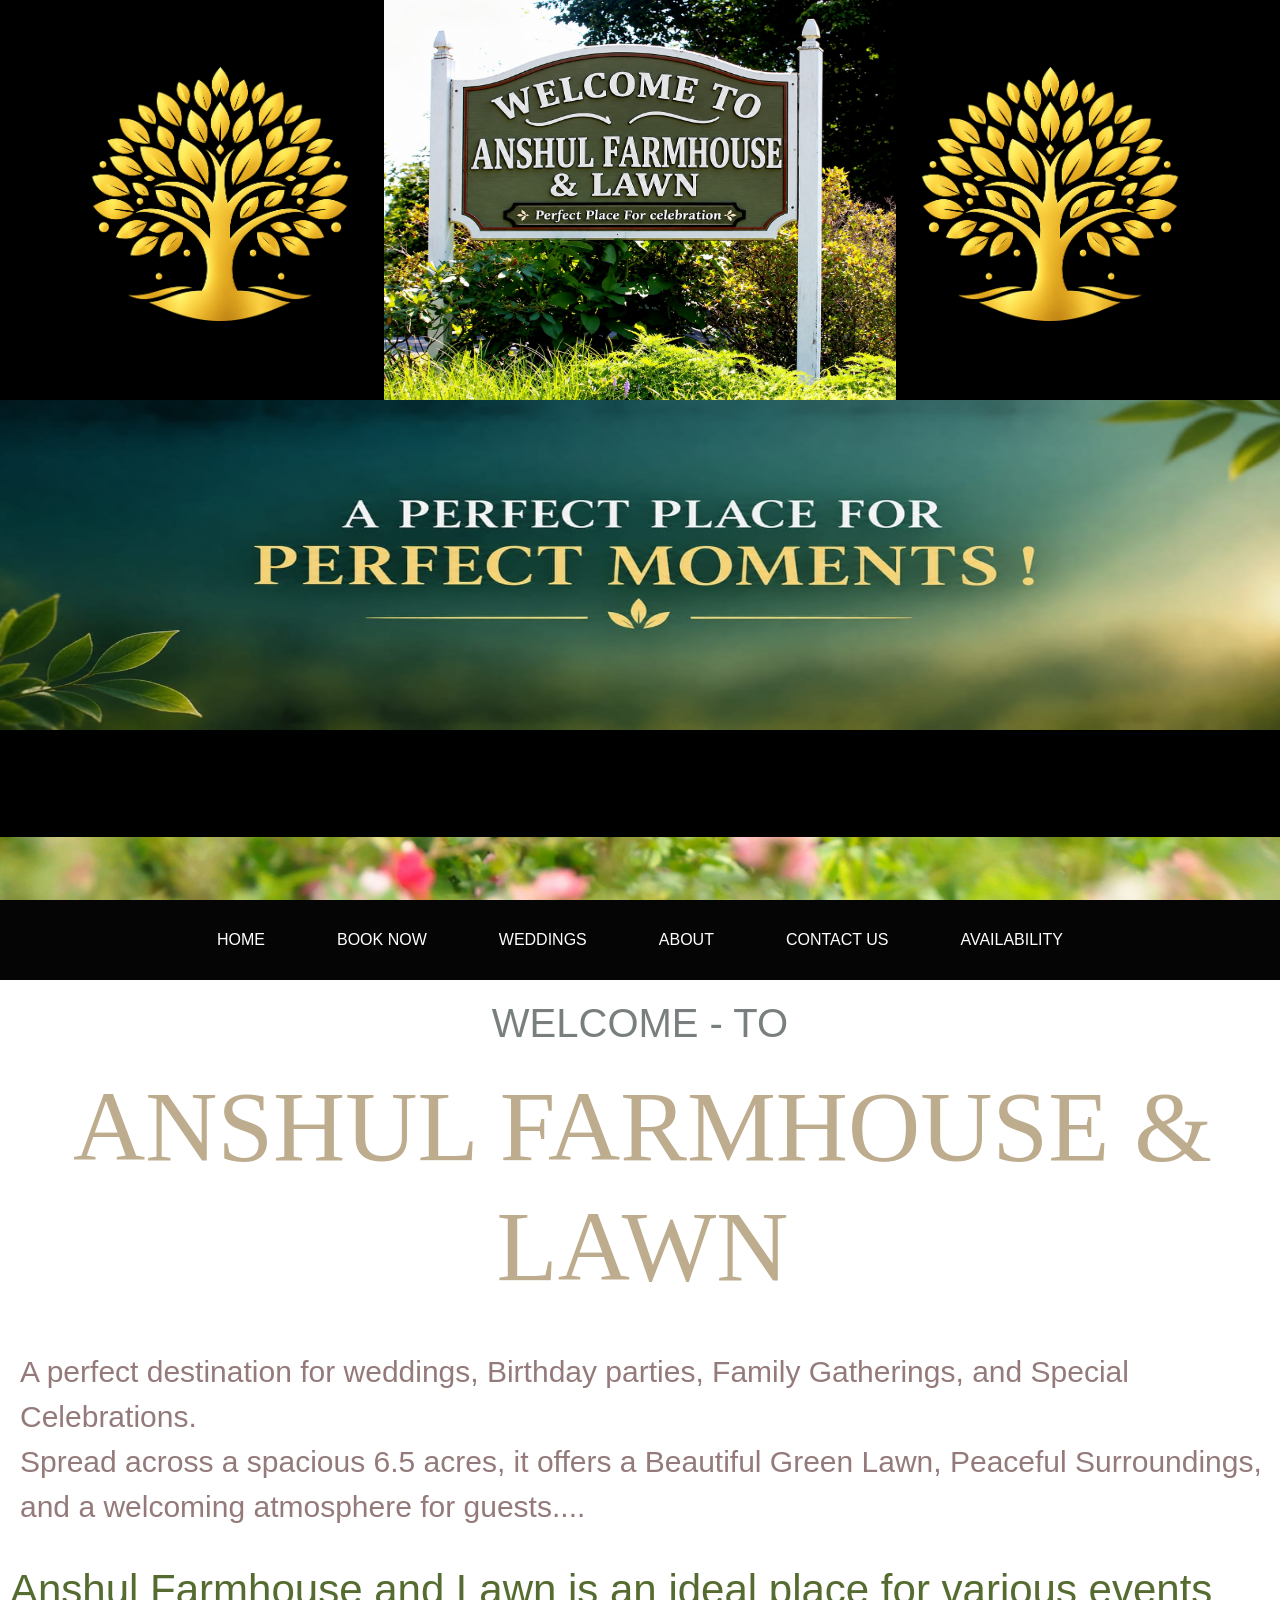
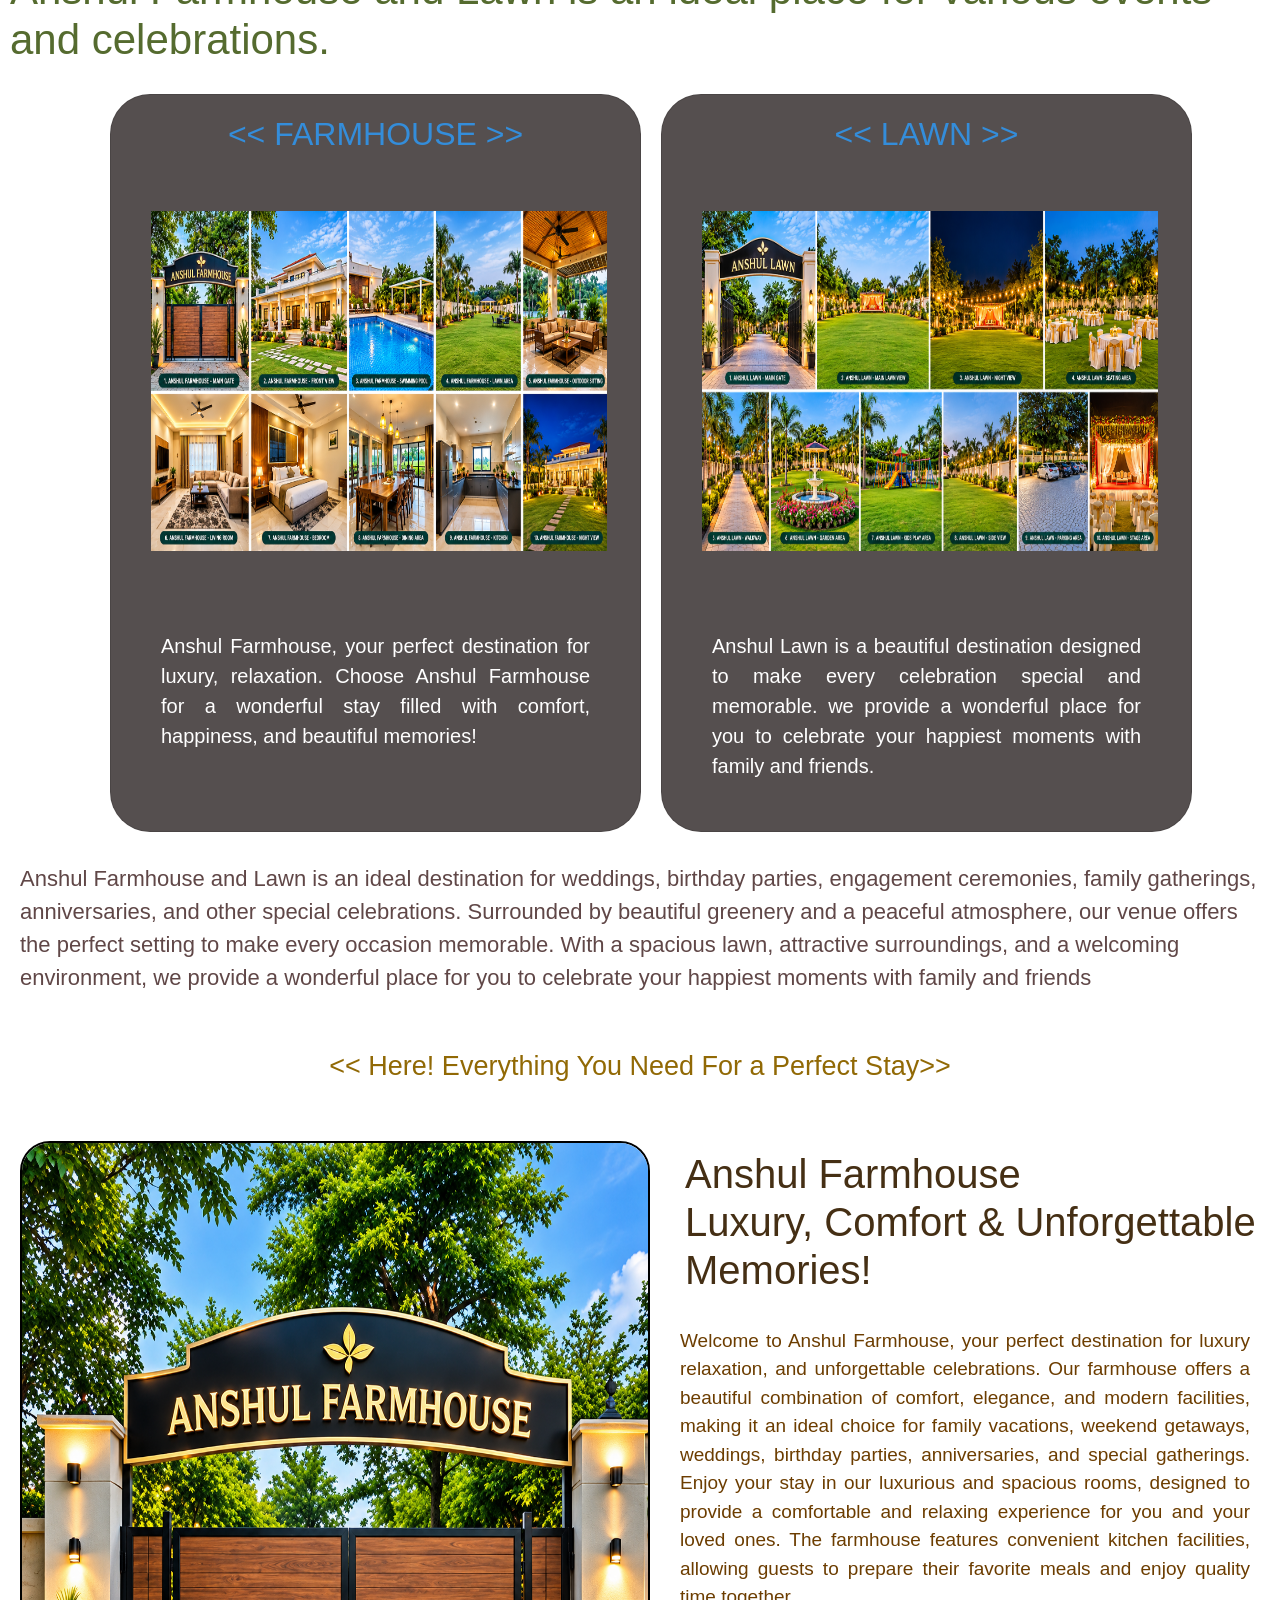
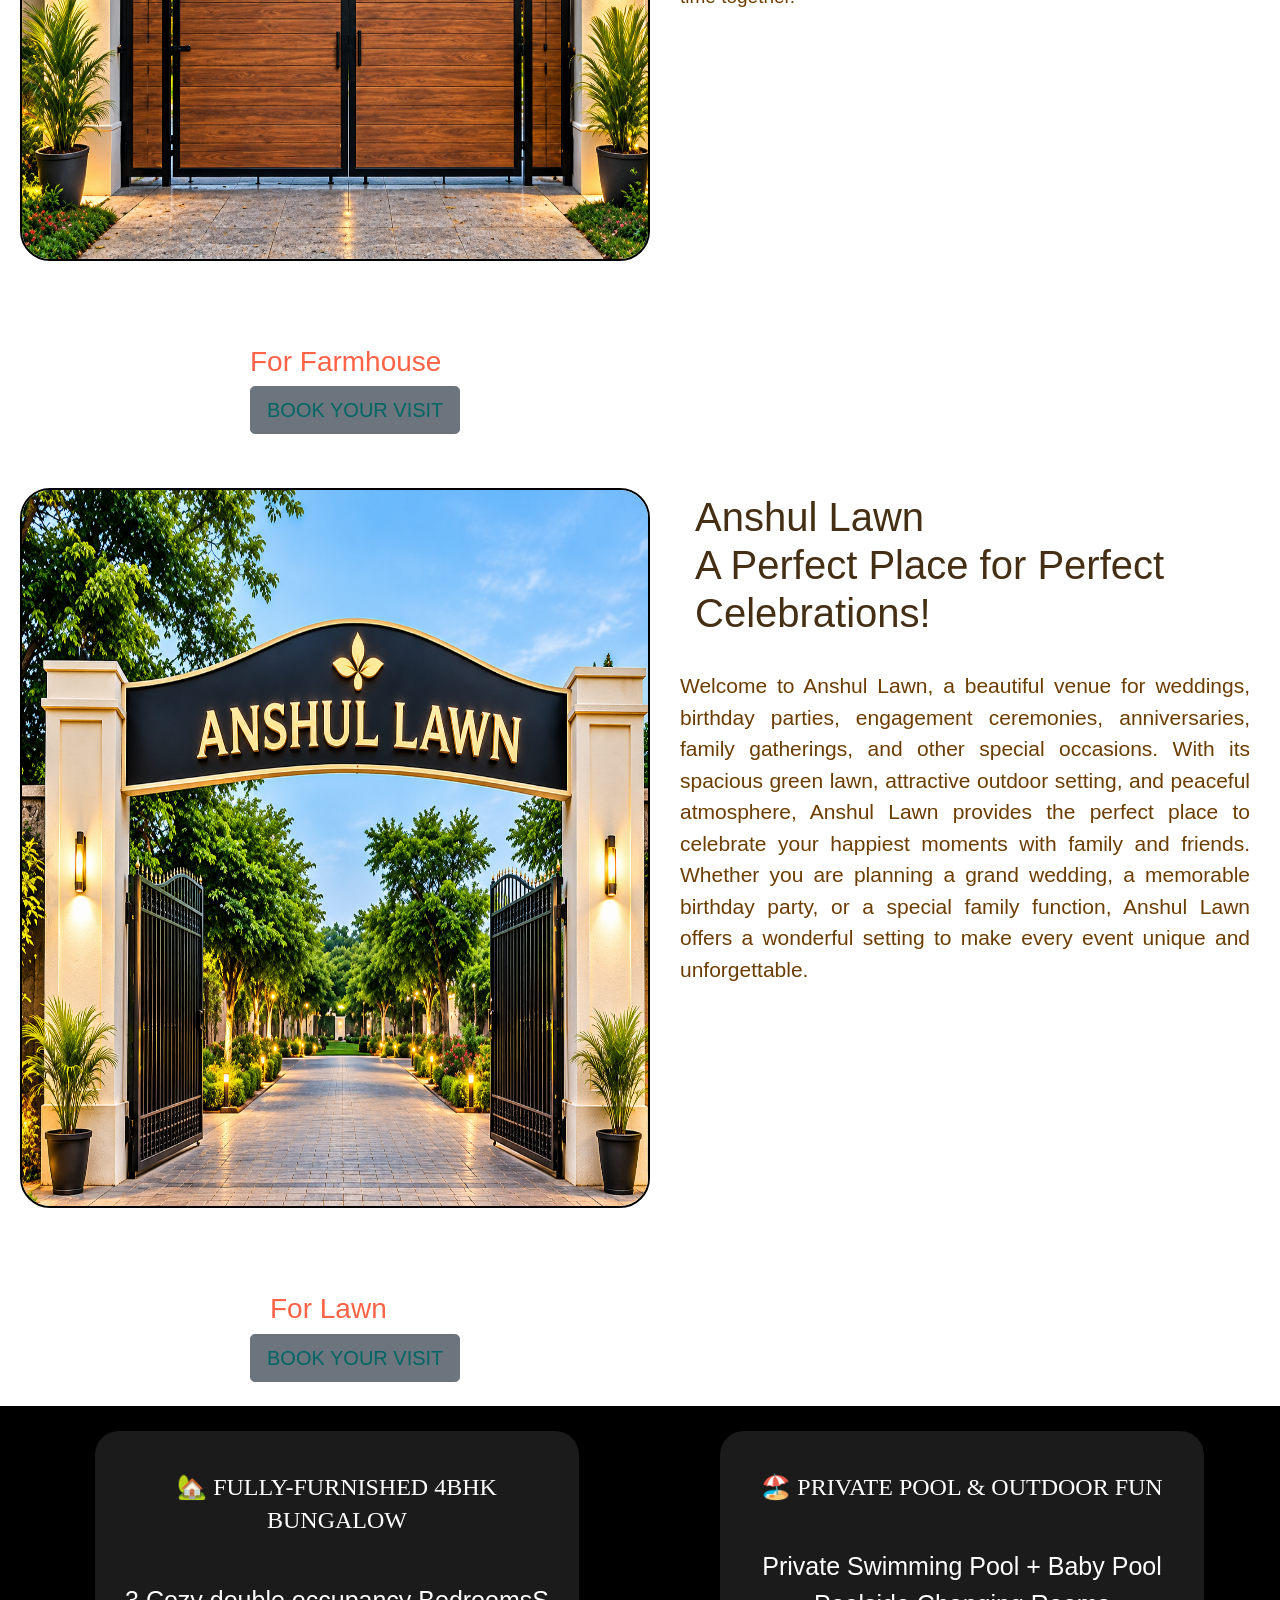
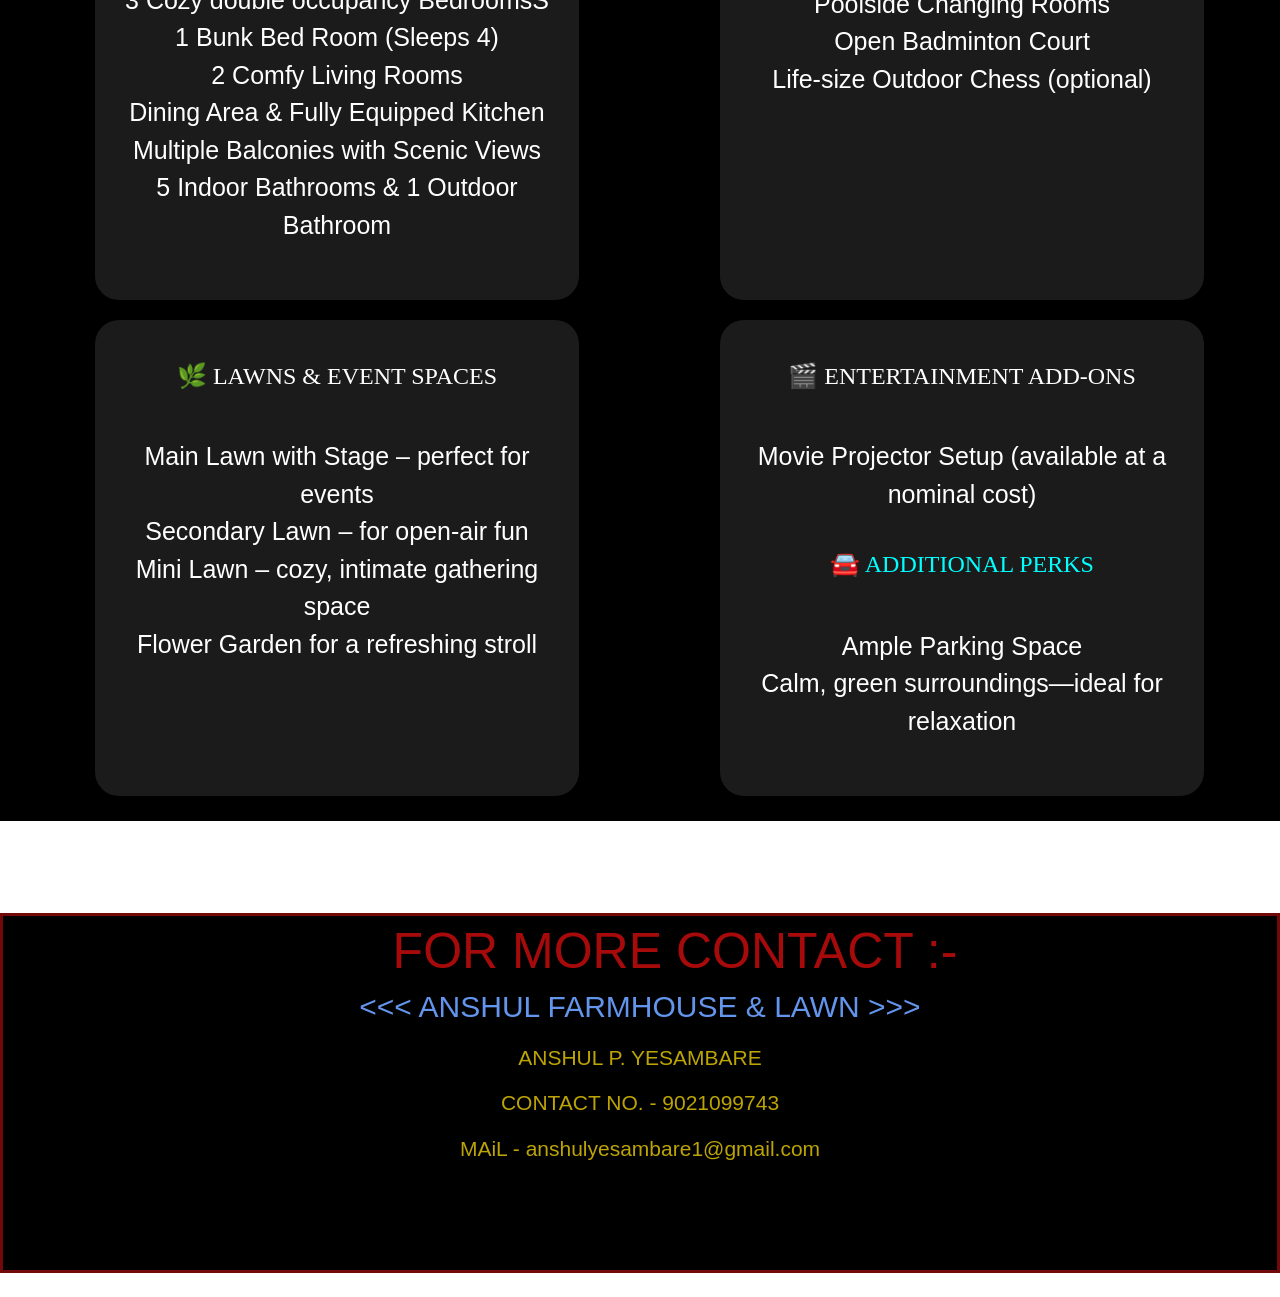
<file: index.html>
<!DOCTYPE html>
<html lang="en">
    <head>
        <link rel="stylesheet" href="https://cdn.jsdelivr.net/npm/bootstrap@4.5.3/dist/css/bootstrap.min.css" integrity="sha384-TX8t27EcRE3e/ihU7zmQxVncDAy5uIKz4rEkgIXeMed4M0jlfIDPvg6uqKI2xXr2" crossorigin="anonymous">
            <link rel="stylesheet" href="style.css">
                <meta charset="UTF-8">
            <meta name="viewport" content="width=device-width, initial-scale=1.0">
        <title>Anshul FarmHouse & Lawn</title>
    </head>
<body>
    <div class="d1">
        <img class="anim-im-tr" src="/assets/anim image/anima-img.png">
        <img class="anim-im-tr1" src="/assets/anim image/anima-img.png">
        <div class="logo">
            <img class="im1" src="/assets/main logo/logo.png"  alt="logo">
                <img class="head-im" src="/assets/1/heading.jpeg">
        </div>     
    </div>
        <div class="a-box a-box-box1">
            <div class="side-im"><img class="gate-img" src="/assets/main logo/gate farm-lawn1.png">
            </div>
                <div class="ancor">
                    <nav>
                        <ul>
                            <li>
                                <a class="nav-link active" id="v-pills-home-tab" data-toggle="pill" href="index.html" role="tab" aria-controls="v-pills-home" aria-selected="true">HOME</a>
                            </li>
                                <li>
                                    <a class="nav-link" id="v-pills-book-now-tab" data-toggle="pill" href="book-now.html" role="tab" aria-controls="v-pills-book-now" aria-selected="false" target="_blank">BOOK NOW</a>
                                </li>
                                    <li>
                                        <a class="nav-link" id="v-pills-weddings-tab" data-toggle="pill" href="weds.html" role="tab" aria-controls="v-pills-weddings" aria-selected="false" target="_blank">WEDDINGS</a>
                                    </li>
                                        <li>
                                            <a class="nav-link" id="v-pills-profile-tab" data-toggle="pill" href="about.html" role="tab" aria-controls="v-pills-about" aria-selected="false" target="_blank">ABOUT</a>
                                        </li> 
                                    <li>
                                        <a class="nav-link" id="v-pills-profile-tab" data-toggle="pill" href="contact.html" role="tab" aria-controls="v-pills-contact" aria-selected="false" target="_blank">CONTACT US</a>
                                    </li>
                                        <li>
                                            <a class="nav-link" id="v-pills-availability-tab" data-toggle="pill" href="availability.html" role="tab" aria-controls="v-pills-availability" aria-selected="false" target="_blank">AVAILABILITY</a>
                                        </li>
                        </ul>
                    </nav>
                </div>
        </div>
    <br>
        <div class="my-divp">
            <h2 class="wel-h2">WELCOME - TO </h2>
                <h4 class="ans-h4"> ANSHUL FARMHOUSE & LAWN</h4>
                    <br>      
                        <p class="disc-para">
                            A perfect destination for weddings,
                                Birthday parties, Family Gatherings, and Special Celebrations.
                                    <br>Spread across a spacious 6.5 acres, it offers a Beautiful Green Lawn, Peaceful Surroundings,
                                and a welcoming atmosphere for guests.... <p>
                            <h6 class="card-bf-head">Anshul Farmhouse and Lawn is an ideal place for various events and celebrations.</h6>
                        <div class="card-main-div">
                            <div class="card card-frm">
                                <h2 class="card-im-haed-1"><< FARMHOUSE >></h2>
                                <img src="/assets/allclg/farmhouse-all.png" class="card-img-top card-allclg">
                                    <div class="card-body">
                                        <p class="card-text card-text-1">Anshul Farmhouse, your perfect destination for luxury, relaxation. Choose Anshul Farmhouse for a wonderful stay filled with comfort, happiness, and beautiful memories!</p>
                                    </div>
                            </div>
                        <h4 class="card-2nd-head">Anshul Farmhouse & Lawn spans 6.5 acres, offering luxurious rooms, lush greenery, and a perfect setting for memorable celebrations and gatherings.</h4>
                                <div class="card card-frm">
                                    <h2 class="card-im-haed-1"><< LAWN >></h2>
                                    <img src="/assets/allclg/lawn-all.png" class="card-img-top card-allclg">
                                        <div class="card-body">
                                            <p class="card-text card-text-1">Anshul Lawn is a beautiful destination designed to make every celebration special and memorable. we provide a wonderful place for you to celebrate your happiest moments with family and friends.</p>
                                        </div>
                        </div>
                                </div>
                                    <div class="disc-forbig">
                                        <p>Anshul Farmhouse and Lawn is an ideal destination for weddings, 
                                            birthday parties, engagement ceremonies, family gatherings, anniversaries, and other special celebrations. Surrounded by 
                                                beautiful greenery and a peaceful atmosphere, our venue offers the perfect setting to make every occasion memorable.
                                            With a spacious lawn, attractive surroundings, and a welcoming environment,
                                        we provide a wonderful place for you to celebrate your happiest moments with family and friends</p>
                                    </div>
                        
        </div>
        <h3 class="nrml-headin"> << Here! Everything You Need For a Perfect Stay>> </h3>
            <div class="f-gate-im">                
                <div class="both-gate-im">
                    <img class="gate-farm-lawn" src="/assets/gate image/anshul_farmhouse_main_gate.png">
                        <div class="gate-farm-disc">
                            <br>
                                <h3 class="farm-im-disc">
                                    Anshul Farmhouse<br> Luxury, Comfort & Unforgettable Memories!    
                                </h3>
                            <p class="farm-im-disc1">Welcome to Anshul Farmhouse, your perfect destination for luxury relaxation, and unforgettable celebrations. 
                                Our farmhouse offers a beautiful combination of comfort, elegance, and modern facilities, making it an ideal choice for family vacations, weekend getaways, weddings, birthday parties, anniversaries, and special gatherings.
                                    Enjoy your stay in our luxurious and spacious rooms, designed to provide a comfortable and relaxing experience for you and your loved ones. The farmhouse features convenient kitchen facilities, 
                                        allowing guests to prepare their favorite meals and enjoy quality time together.
                                                
                            <p>
                        </div>
                </div>
            </div>
        <br>
    <h3 class="book-farm-headin">For Farmhouse<br></h3>
        <button type="button" class="btn btn-secondary btn-lg f-book-btn-1">BOOK YOUR VISIT</button>
            <br>
            <br>
                <div class="f-gate-im">
                    <div class="both-gate-im ">
                        <img class="gate-farm-lawn" src="/assets/gate image/anshul_lawn_main_gate.png">
                            <div class="gate-farm-disc">
                                <h3 class="para-head-fr-lawn">Anshul Lawn <br> A Perfect Place for Perfect Celebrations! </h3>
                                    <p class="para-for-lawn"> Welcome to Anshul Lawn, a beautiful venue for weddings,
                                        birthday parties, engagement ceremonies, anniversaries, family gatherings, and other special occasions. With its spacious green lawn,
                                            attractive outdoor setting, and peaceful atmosphere, Anshul Lawn provides the perfect place to celebrate your happiest moments with family and friends.
                                                Whether you are planning a grand wedding, a memorable birthday party, or a special family function, Anshul Lawn offers a wonderful setting to make every event unique and unforgettable.
                                            </p>
                            </div>
                    </div>
                </div>
</div>
    <br>
        <h3 class="book-lawn-headin">For Lawn<br></h3><button type="button" class="btn btn-secondary btn-lg f-book-btn-1">BOOK YOUR VISIT</button>
    <br>
<br>
<div class="my-main-card-div-d1">
    <section class="features-container">
        <div class="feature-card">
            <h2 class="card-ind-head">🏡 FULLY-FURNISHED 4BHK BUNGALOW</h2>
                <br>
                    <p class="discr-for-crd">
                    3 Cozy double occupancy BedroomsS<br>
                        1 Bunk Bed Room (Sleeps 4)<br>
                            2 Comfy Living Rooms<br>
                                Dining Area & Fully Equipped Kitchen<br>
                        Multiple Balconies with Scenic Views<br>
                    5 Indoor Bathrooms & 1 Outdoor Bathroom<br>
                
                </p>
    
        </div>
    <div class="feature-card">
        <h2 class="card-ind-head">🏖️ PRIVATE POOL &amp; OUTDOOR FUN</h2>
        <br>            
            <p class="discr-for-crd">
            Private Swimming Pool + Baby Pool<br>
               Poolside Changing Rooms<br>
                    Open Badminton Court<br>
            Life-size Outdoor Chess (optional)</br>
        </p>
    </div>
        <div class="feature-card">
            <h2 class="card-ind-head">🌿 LAWNS &amp; EVENT SPACES</h2>
            <br>
            <p class="discr-for-crd">
                    Main Lawn with Stage – perfect for events<br>
                        Secondary Lawn – for open-air fun<br>
                    Mini Lawn – cozy, intimate gathering space<br>
                Flower Garden for a refreshing stroll<br>
            </p>
        </div>
    <div class="feature-card">
        <h2 class="card-ind-head">🎬 ENTERTAINMENT ADD-ONS</h2>
            <br>
                <p class="discr-for-crd">
            Movie Projector Setup (available at a nominal cost)</p>
                
                        <h2 class="second-heading">🚘 ADDITIONAL PERKS</h2>
                        <br>
                        <p class="discr-for-crd">
                Ample Parking Space<br>
            Calm, green surroundings—ideal for relaxation<br>
        </p>
    </div>
</section>
</div>
<br>
    <br>
        <br>
            <div class="contact-pg1">
                <h3 class="con-head1">FOR MORE CONTACT :-</h3>
                    <h4 class="cont-f-name1"> <<< ANSHUL FARMHOUSE & LAWN >>> </h4>
                        <h4 class="con-info1">ANSHUL P. YESAMBARE</h4>
                    <h4 class="con-info1">CONTACT NO. - 9021099743</h4>
                <h4 class="con-info1"> MAiL - anshulyesambare1@gmail.com</h4>
            </div>
        <br>
    </body>
</html>
</file>
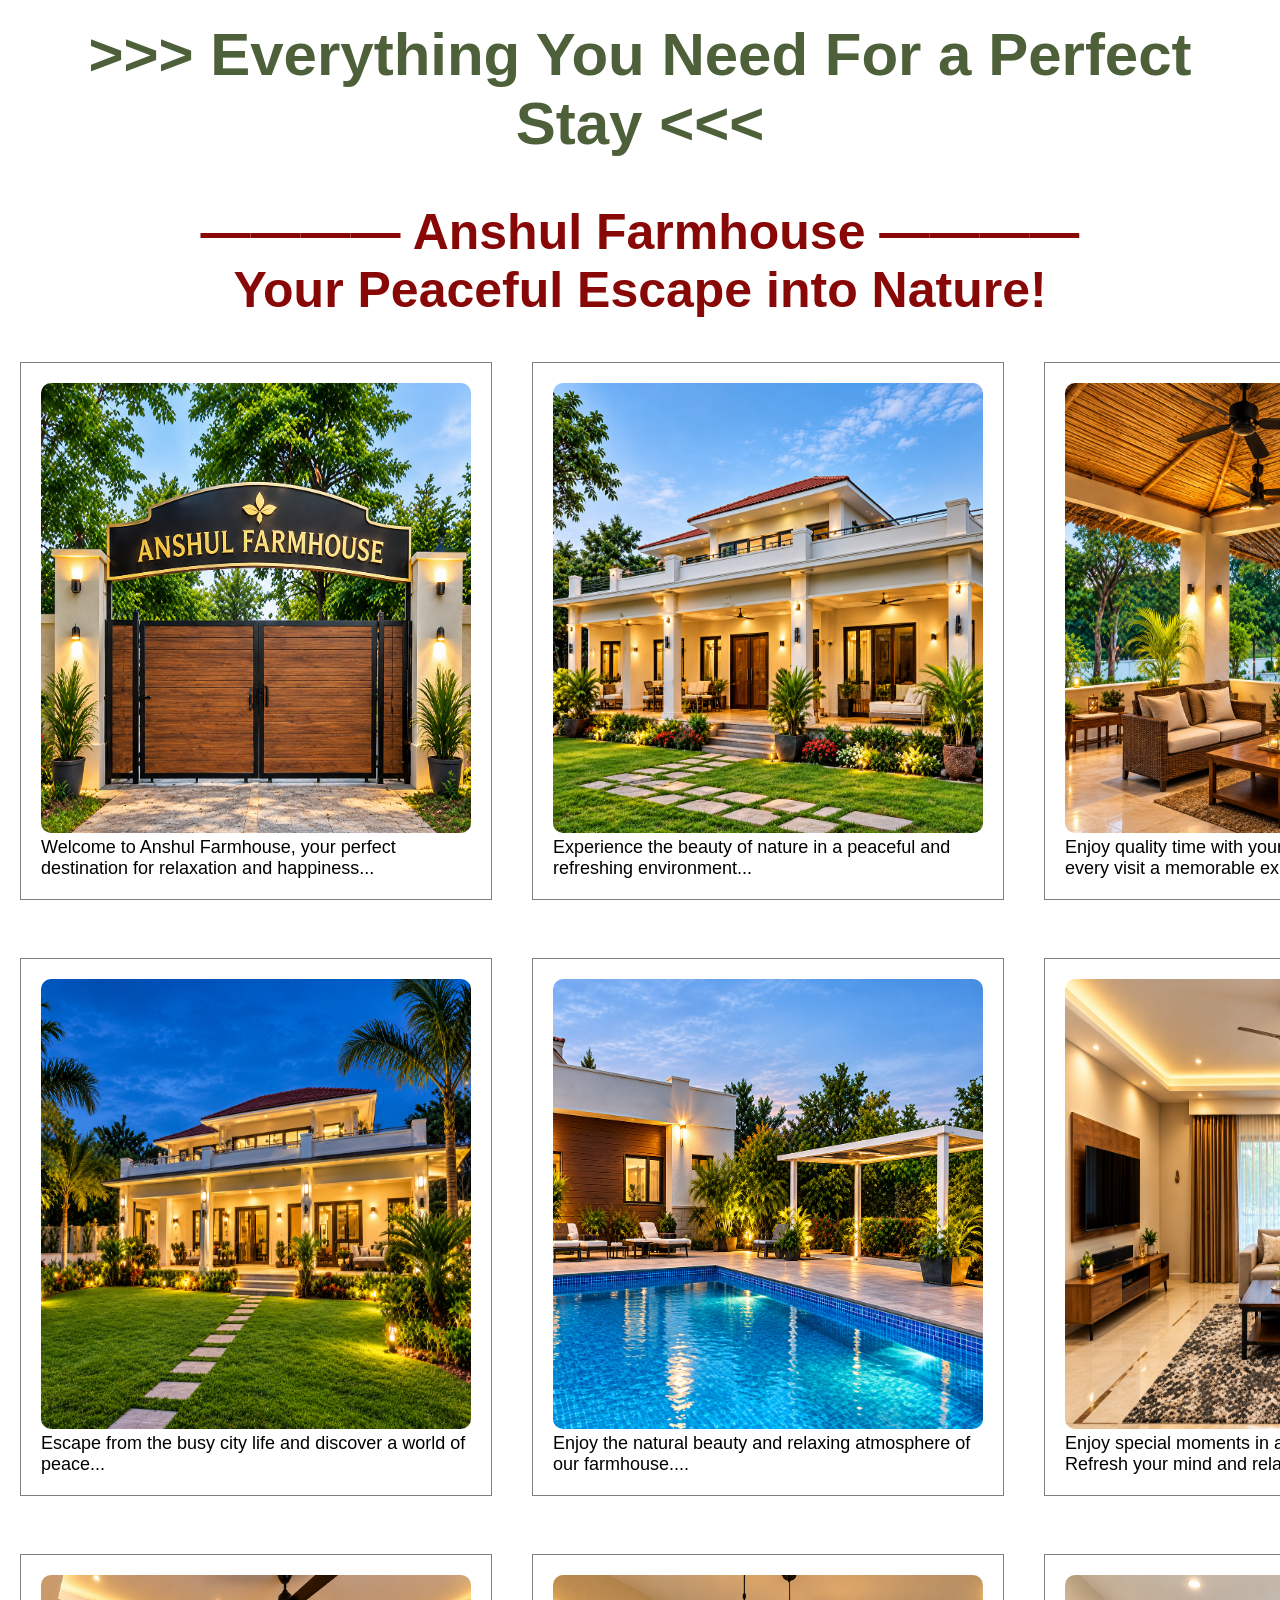
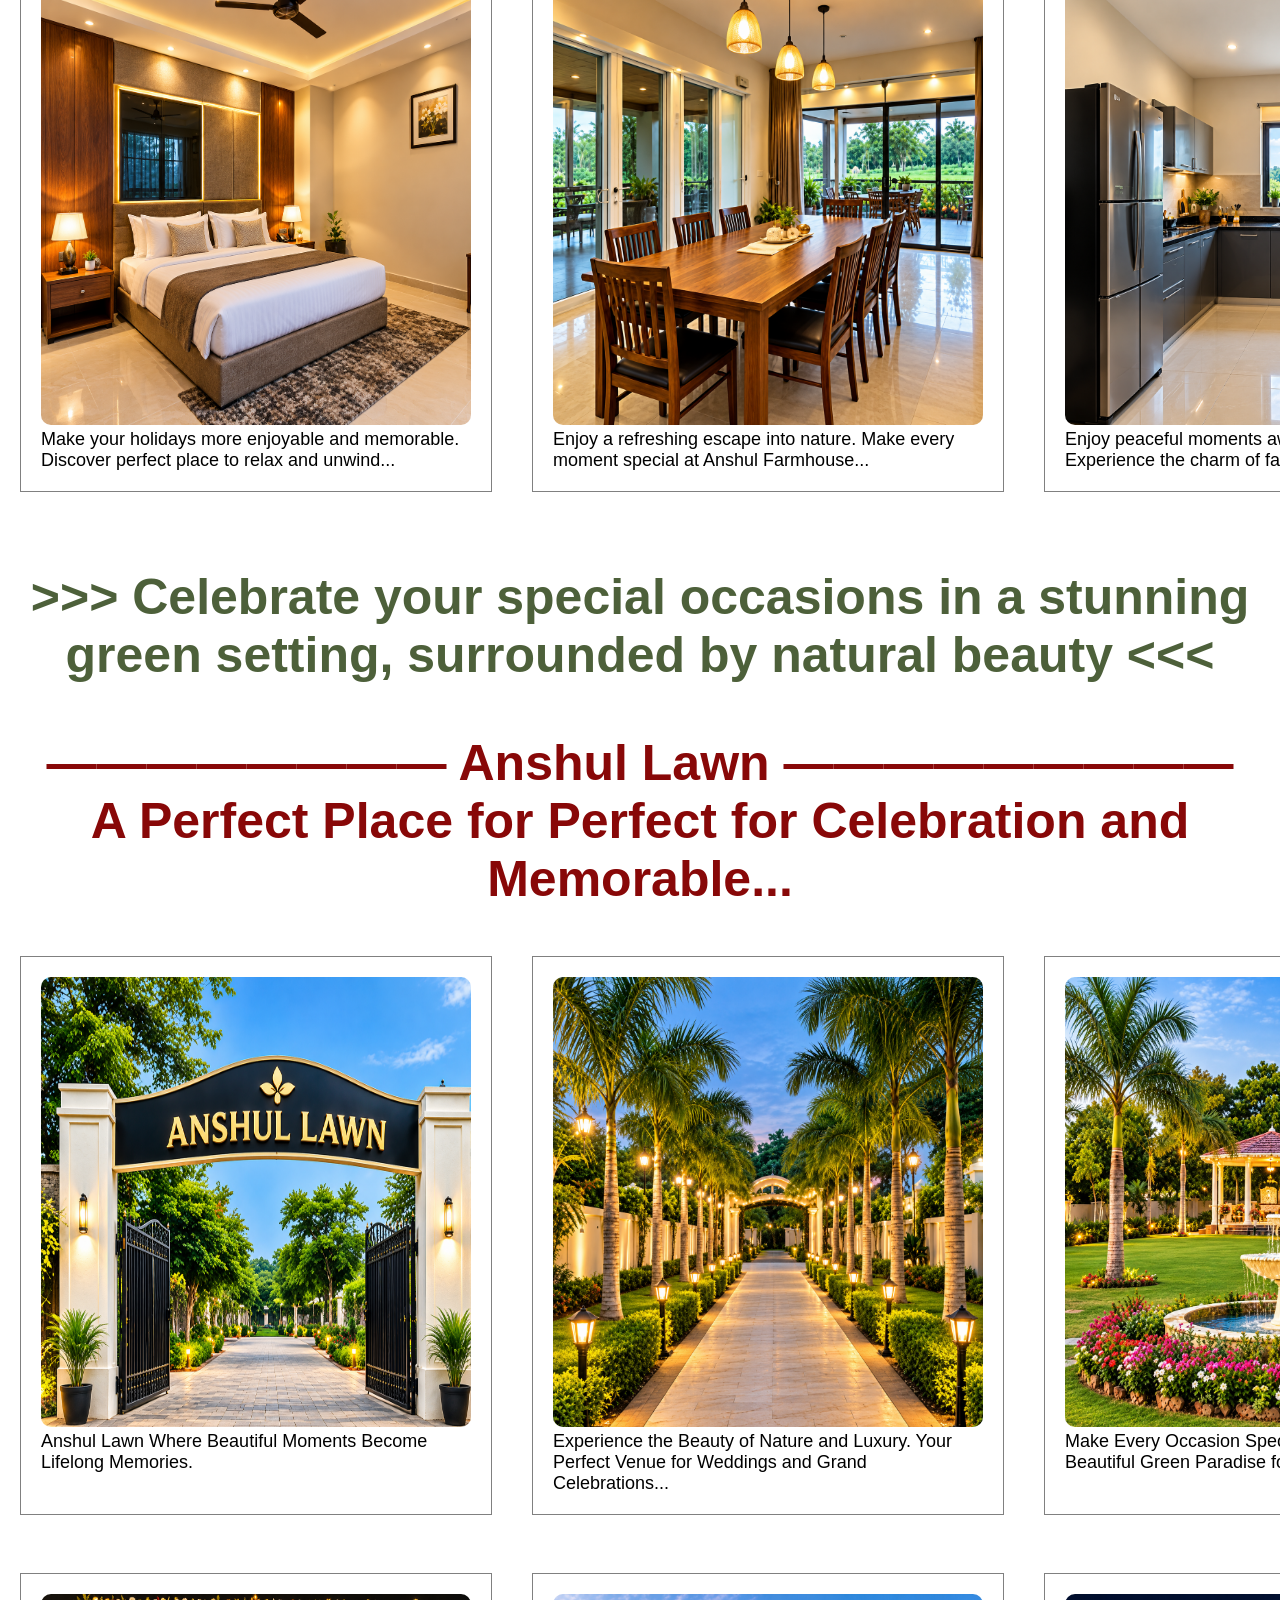
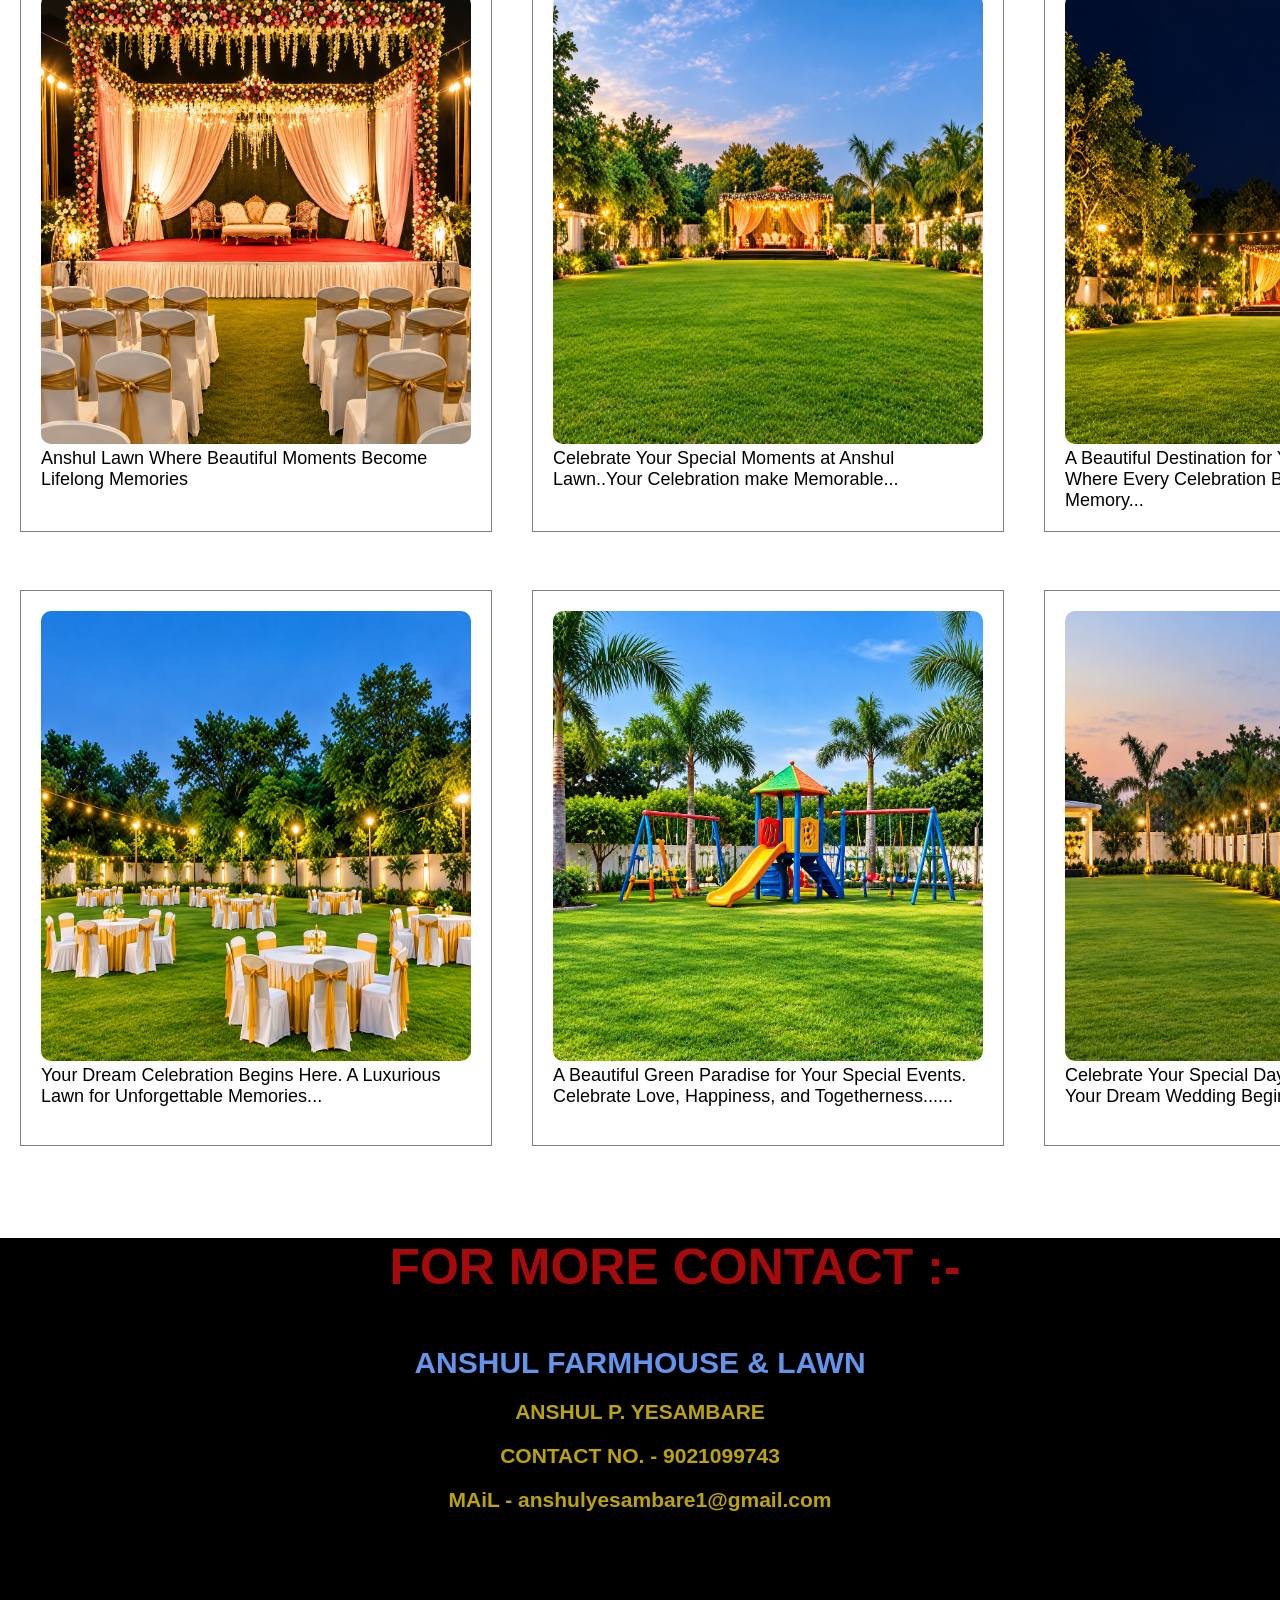
<file: about.html>
<!DOCTYPE html>
<html lang="en">
<head>
    <link rel="stylesheet" href="about.css">
    <meta charset="UTF-8">
    <meta name="viewport" content="width=device-width, initial-scale=1.0">
    <title>About information</title>
</head>
<body>
    <h1 class="abt-head">>>> Everything You Need For a Perfect Stay <<< </h1>
        <h2 class="abt-frm-head"><p> ———— Anshul Farmhouse ————</p> Your Peaceful Escape into Nature!</h2>
            <br>
    <div class="d1-f-flex">
                <div class="card card-abt-1">
                    <img class="abt-img" src="/assets/all single img farm/1_farmhouse_main_gate.png" class="card-img-top">
                        <div class="card-body">
                            <p class="card-text">Welcome to Anshul Farmhouse, your perfect destination for relaxation and happiness...</p>
                        </div>
                </div>
            <br>
        <div class="card card-abt-1">
            <img class="abt-img" src="/assets/all single img farm/2_farmhouse_front_view.png" class="card-img-top">
                <div class="card-body">
                   <p class="card-text">Experience the beauty of nature in a peaceful and refreshing environment...</p>
                </div>
        </div>
            <br>
                <div class="card card-abt-1">
                    <img class="abt-img" src="/assets/all single img farm/5_farmhouse_outdoor_sitting.png" class="card-img-top">
                        <div class="card-body">
                             <p class="card-text">Enjoy quality time with your family and friends. Make every visit a memorable experience...</p>
                        </div>
                </div>
    </div>
        <br>
<div class="d1-f-flex">
    <div class="card card-abt-1">
        <img class="abt-img" src="/assets/all single img farm/10_farmhouse_night_view.png" class="card-img-top">
            <div class="card-body">
                <p class="card-text">Escape from the busy city life and discover a world of peace...</p>
            </div>
    </div>
        <br>
            <div class="card card-abt-1">
                <img class="abt-img" src="/assets/all single img farm/3_farmhouse_swimming_pool.png" class="card-img-top">
                    <div class="card-body">
                        <p class="card-text">Enjoy the natural beauty and relaxing atmosphere of our farmhouse....</p>
                    </div>
            </div>
        <br>
    <div class="card card-abt-1">
        <img class="abt-img" src="/assets/all single img farm/6_farmhouse_living_room.png" class="card-img-top">
            <div class="card-body">
                <p class="card-text">Enjoy special moments in a beautiful natural setting. Refresh your mind and relax in the lap of nature...</p>
            </div>
    </div>
</div>
    <br>
        <div class="d1-f-flex">
            <div class="card card-abt-1">
                <img class="abt-img" src="/assets/all single img farm/7_farmhouse_bedroom.png" class="card-img-top">
                    <div class="card-body">
                        <p class="card-text">Make your holidays more enjoyable and memorable. Discover perfect place to relax and unwind...</p>
                    </div>
            </div>
                <br>
                    <div class="card card-abt-1">
                        <img class="abt-img" src="/assets/all single img farm/8_farmhouse_dining_area.png" class="card-img-top">
                            <div class="card-body">
                                <p class="card-text">Enjoy a refreshing escape into nature. Make every moment special at Anshul Farmhouse...</p>
                            </div>
                    </div>
                <br>
            <div class="card card-abt-1">
                <img class="abt-img" src="/assets/all single img farm/9_farmhouse_kitchen.png" class="card-img-top">
                    <div class="card-body">
                        <p class="card-text">Enjoy peaceful moments away from everyday stress. Experience the charm of farmhouse living...</p>
                    </div>
            </div>
        </div>
    <br>
<br>
    <h3 class="abt-head1"> >>>
        Celebrate your special occasions in a stunning green setting, surrounded by natural beauty <<< </h3>
            <h3 class="crd-lawn-head-1 abt-frm-head"><p>———————— Anshul Lawn —————————</p> A Perfect Place for Perfect for Celebration and Memorable...</h3>
                <br>
            <div class="d1-f-flex">
                <div class="card card-abt-1">
                    <img class="abt-img" src="/assets/all single img/01_lawn_main_gate.png" class="card-img-top">
                        <div class="card-body">
                            <p class="card-text">Anshul Lawn Where Beautiful Moments Become Lifelong Memories.</p>
                        </div>
                </div>
                    <br>
                        <div class="card card-abt-1">
                            <img class="abt-img" src="/assets/all single img/05_lawn_walkway.png" class="card-img-top">
                                <div class="card-body">
                                    <p class="card-text">Experience the Beauty of Nature and Luxury. Your Perfect Venue for Weddings and Grand Celebrations...</p>
                                </div>
                        </div>
                    <br>
                <div class="card card-abt-1">
                    <img class="abt-img" src="/assets/all single img/06_lawn_garden_area.png" class="card-img-top">
                        <div class="card-body">
                            <p class="card-text">Make Every Occasion Special at Anshul Lawn. A Beautiful Green Paradise for Your Special Events...</p>
                        </div>
                </div>
            </div>
                <br>
            <div class="d1-f-flex">
               <div class="card card-abt-1">
                    <img class="abt-img" src="/assets/all single img/10_lawn_stage_area.png" class="card-img-top">
                        <div class="card-body">
                             <p class="card-text"> Anshul Lawn Where Beautiful Moments Become Lifelong Memories </p>
                        </div>
                </div>
                    <br>
                        <div class="card card-abt-1">
                            <img class="abt-img" src="/assets/all single img/02_lawn_main_view.png" class="card-img-top">
                                <div class="card-body">
                                    <p class="card-text">Celebrate Your Special Moments at Anshul Lawn..Your Celebration make Memorable...</p>
                                </div>
                        </div>
                    <br>
                <div class="card card-abt-1">
                    <img class="abt-img" src="/assets/all single img/03_lawn_night_view.png" class="card-img-top">
                        <div class="card-body">
                            <p class="card-text">A Beautiful Destination for Your Dream Wedding. Where Every Celebration Becomes a Beautiful Memory...</p>
                        </div>
                </div>
            </div>
                <br>
            <div class="d1-f-flex">
                <div class="card card-abt-1">
                        <img class="abt-img" src="/assets/all single img/04_lawn_seating_area.png" class="card-img-top">
                            <div class="card-body">
                                <p class="card-text">Your Dream Celebration Begins Here. A Luxurious Lawn for Unforgettable Memories...</p>
                            </div>
                        <br>
                </div>
                    <div class="card card-abt-1">
                        <img class="abt-img" src="/assets/all single img/07_lawn_kids_play_area.png" class="card-img-top">
                            <div class="card-body">
                                  <p class="card-text">A Beautiful Green Paradise for Your Special Events. Celebrate Love, Happiness, and Togetherness......</p>
                            </div>
                    </div>
                        <br>  
                            <div class="card card-abt-1">
                                <img class="abt-img" src="/assets/all single img/08_lawn_side_view.png" class="card-img-top">
                                    <div class="card-body">
                                        <p class="card-text">Celebrate Your Special Day in a Beautiful Setting. Your Dream Wedding Begins at Anshul Lawn...</p>
                                    </div>
                            </div>
            </div>
                <br>                        
                    <br>
                        <br>  
                            <br>
                                <div class="contact-pg1">
                                    <h1 class="con-head1">FOR MORE CONTACT :-</h1>
                                        <h2 class="cont-f-name1">ANSHUL FARMHOUSE & LAWN</h2>
                                            <h4 class="con-info1">ANSHUL P. YESAMBARE</h4>
                                        <h4 class="con-info1">CONTACT NO. - 9021099743</h4>
                                    <h4 class="con-info1">MAiL - anshulyesambare1@gmail.com</h4>
                                </div>
</body>
</html>
</file>
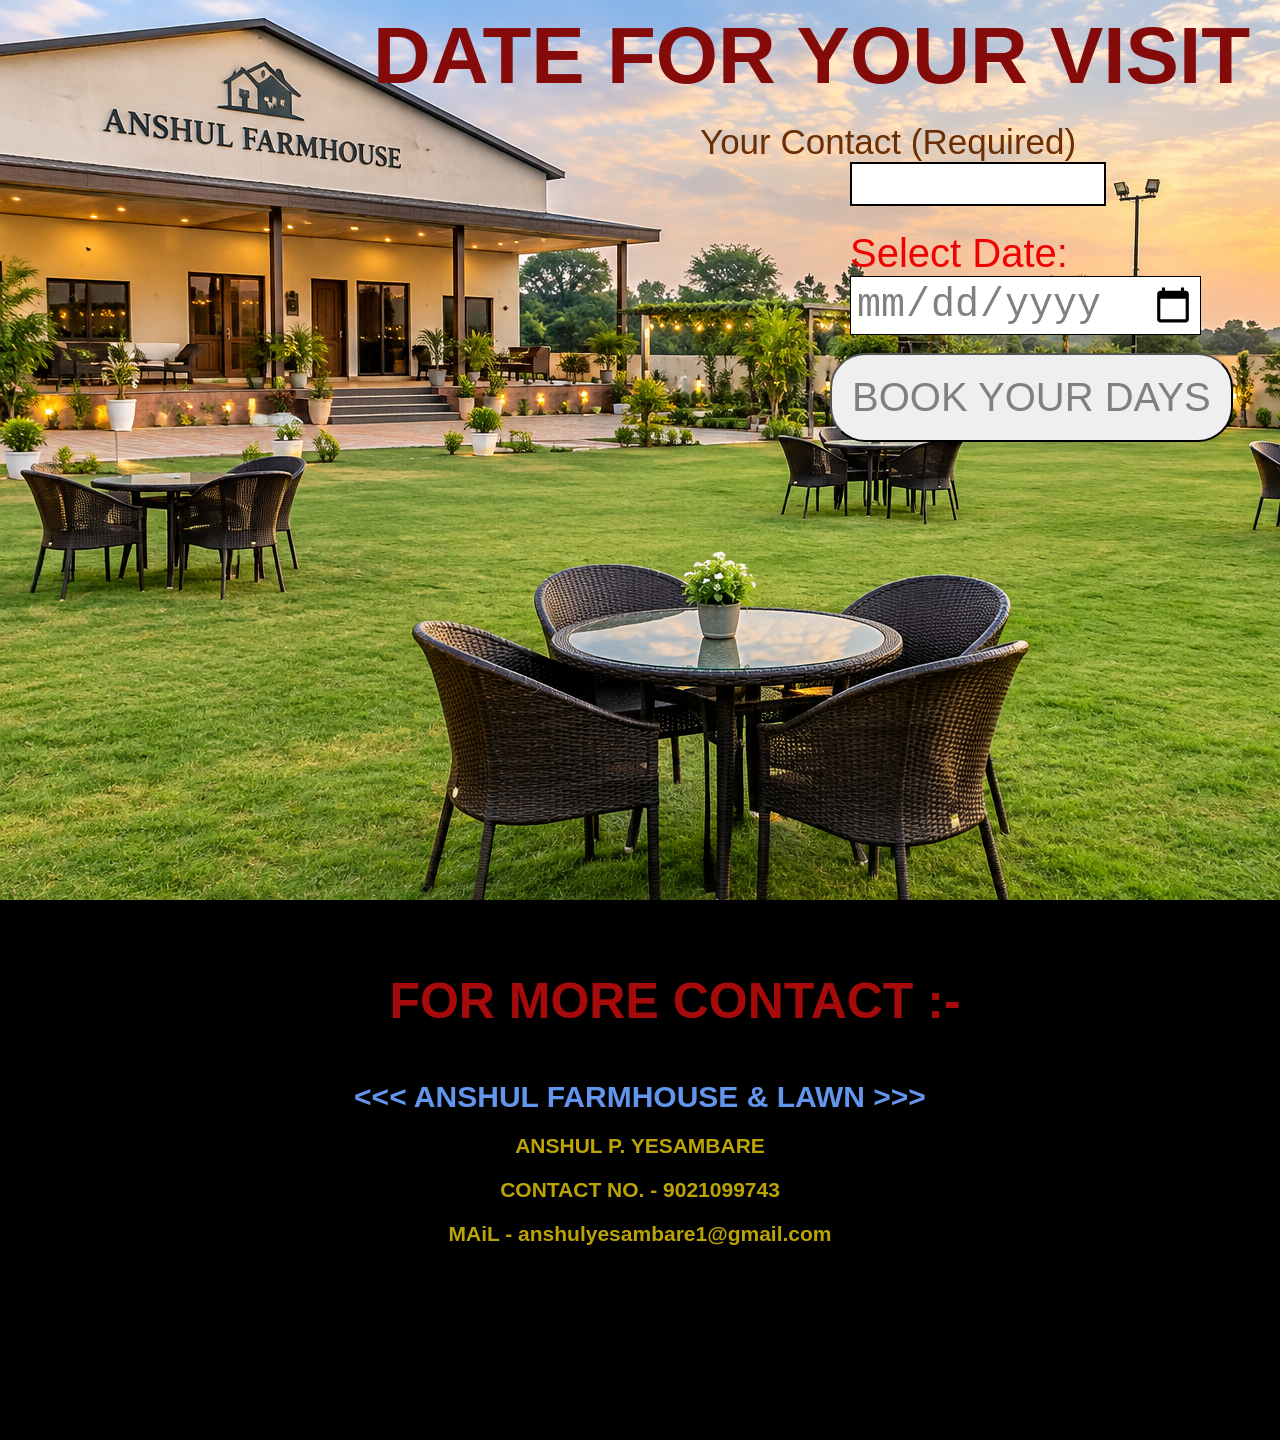
<file: availability.html>
<!DOCTYPE html>
<html lang="en">
<head>
    <link rel="stylesheet" href="availability.css">
    <meta charset="UTF-8">
    <meta name="viewport" content="width=device-width, initial-scale=1.0">
    <title>Date For your visit</title>
</head>
<body>
    <div class="box1">
        <h2 class="heading-av">DATE FOR YOUR VISIT</h2>

                <label for="phone" class="b-page-field-avail">Your Contact (Required)</label><br>
        <input class="book-num book-size-avai" type="tel" id="phone" name="phone" required>
       
        <div class="date">
            <label class="date date-date">Select Date:</label>
                <input class="date1" type="date" id="bookingDate">
        </div>
                <br>
                    <button class="your-days" >BOOK YOUR DAYS</button>
                        <div class="garden-i">
                            <img class="image-av" src="/assets/main logo/ground-ar.png" width="375px; height:600px;">
                        </div>
                    <p id="result"></p>
    </div>
        <div class="contact-pg1">
    <br>
        <br>
            <br>
        <br>
            <h3 class="con-head1">FOR MORE CONTACT :-</h3>
                <h4 class="cont-f-name1"> <<< ANSHUL FARMHOUSE & LAWN >>> </h4>
                    <h4 class="con-info1">ANSHUL P. YESAMBARE</h4>
                    <h4 class="con-info1">CONTACT NO. - 9021099743</h4>
                <h4 class="con-info1"> MAiL - anshulyesambare1@gmail.com</h4>
    </div>
</body>
</html>
</file>
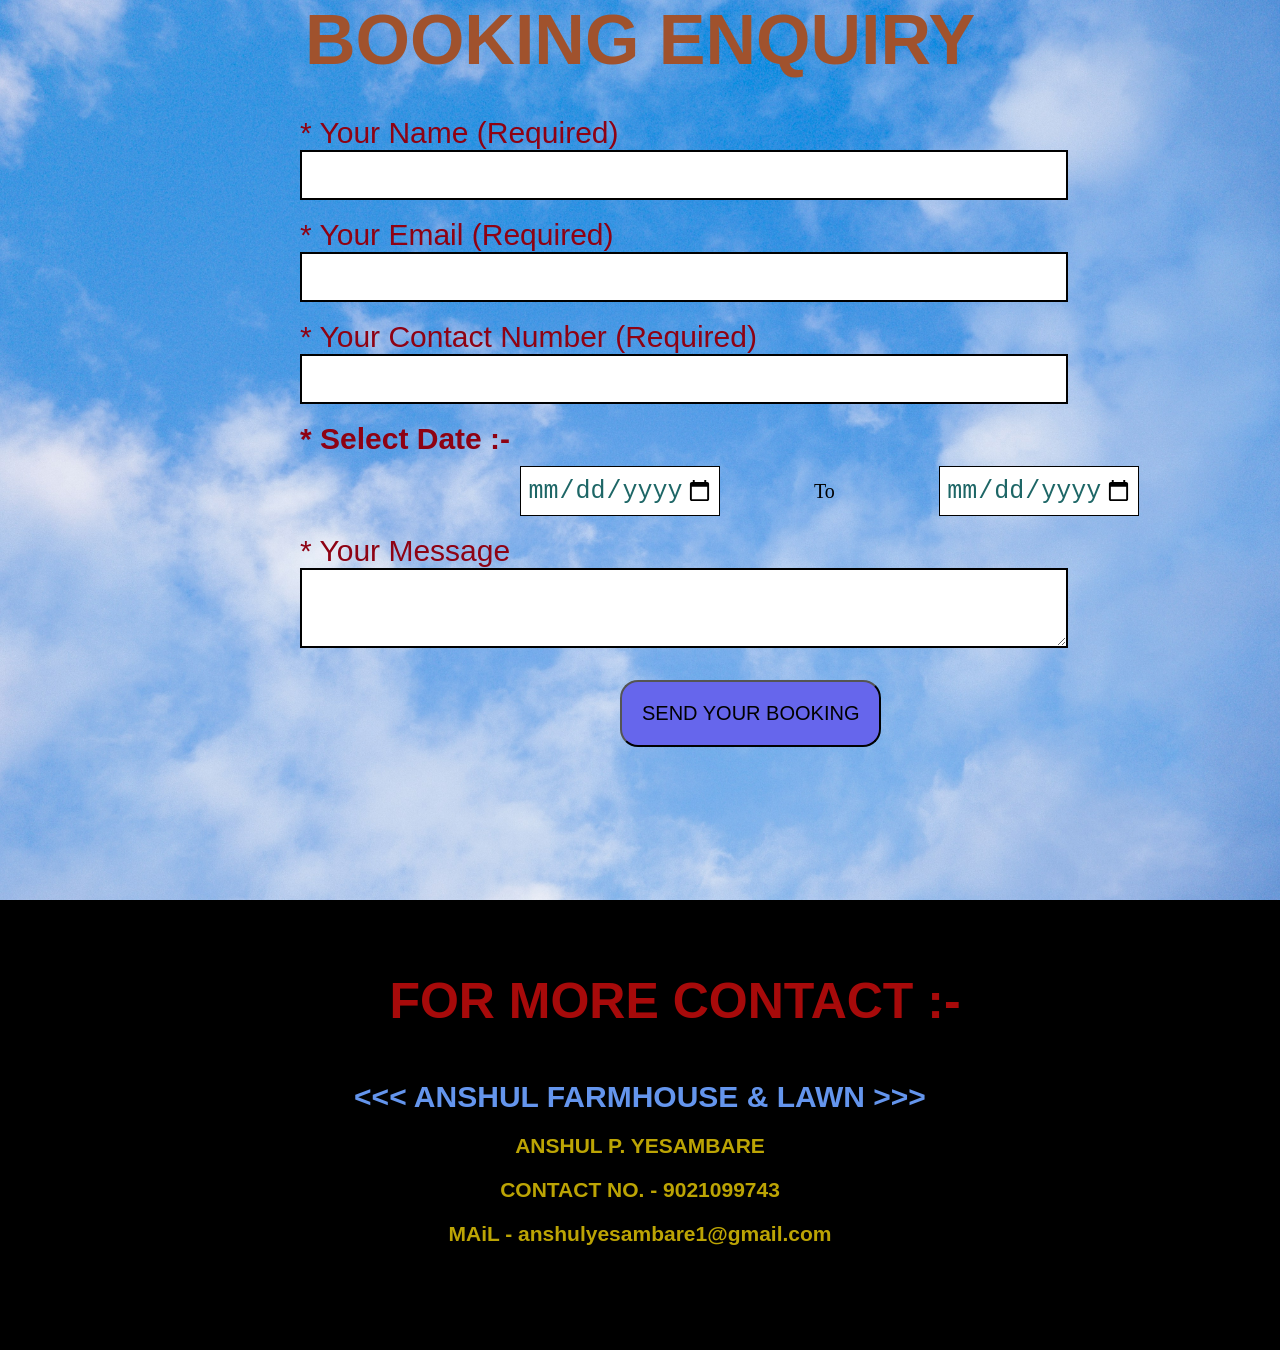
<file: book-now.html>
<!DOCTYPE html>
<html lang="en">
<head>
    <link rel="stylesheet" href="book-now.css">
    <meta charset="UTF-8">
    <meta name="viewport" content="width=device-width, initial-scale=1.0">
    <title>Booking Enquiry</title>
</head>
<body>
    <div class="book-div">
        <h1 class="book-head">BOOKING ENQUIRY</h1>
            <br>
                <br>
            <form action="#" method="post">
                <label for="name" class="b-page-field">* Your Name (Required)</label><br>
                    <input class="book-name book-size" type="text" id="name" name="name" required>
                        <br>
                            <br>
                        <label for="email" class="b-page-field">* Your Email (Required)</label><br>
                    <input class="book-email book-size book-size-1" type="email" id="email" name="email" required>
                 <br>
            <br>
                <label for="phone" class="b-page-field">* Your Contact Number (Required)</label><br>
                    <input class="book-num book-size " type="tel" id="phone" name="phone" required>
                        <br>
                            <br>
                        <h4 class="b-page-field">* Select Date :-</h4><input class="date1 book-date date-ss" type="date" id="bookingDate"> <k>To</k> <input class="date1 book-date date-ss1 " type="date" id="bookingDate">
                    <br>
                <br>
            <label for="message" class="b-page-field">* Your Message</label><br>
        <textarea class="book-msg book-size1" id="message" name="message"></textarea>
    <br>
        <br>
            <button class="book-btn b-page-b-btn" type="submit">SEND YOUR BOOKING</button>
        </form>
    </div>
<div class="contact-pg1">
    <br>
        <br>
            <br>
        <br>
            <h3 class="con-head1">FOR MORE CONTACT :-</h3>
                <h4 class="cont-f-name1"> <<< ANSHUL FARMHOUSE & LAWN >>> </h4>
                    <h4 class="con-info1">ANSHUL P. YESAMBARE</h4>
                    <h4 class="con-info1">CONTACT NO. - 9021099743</h4>
                <h4 class="con-info1"> MAiL - anshulyesambare1@gmail.com</h4>
    </div>
</body>
</html>
</file>
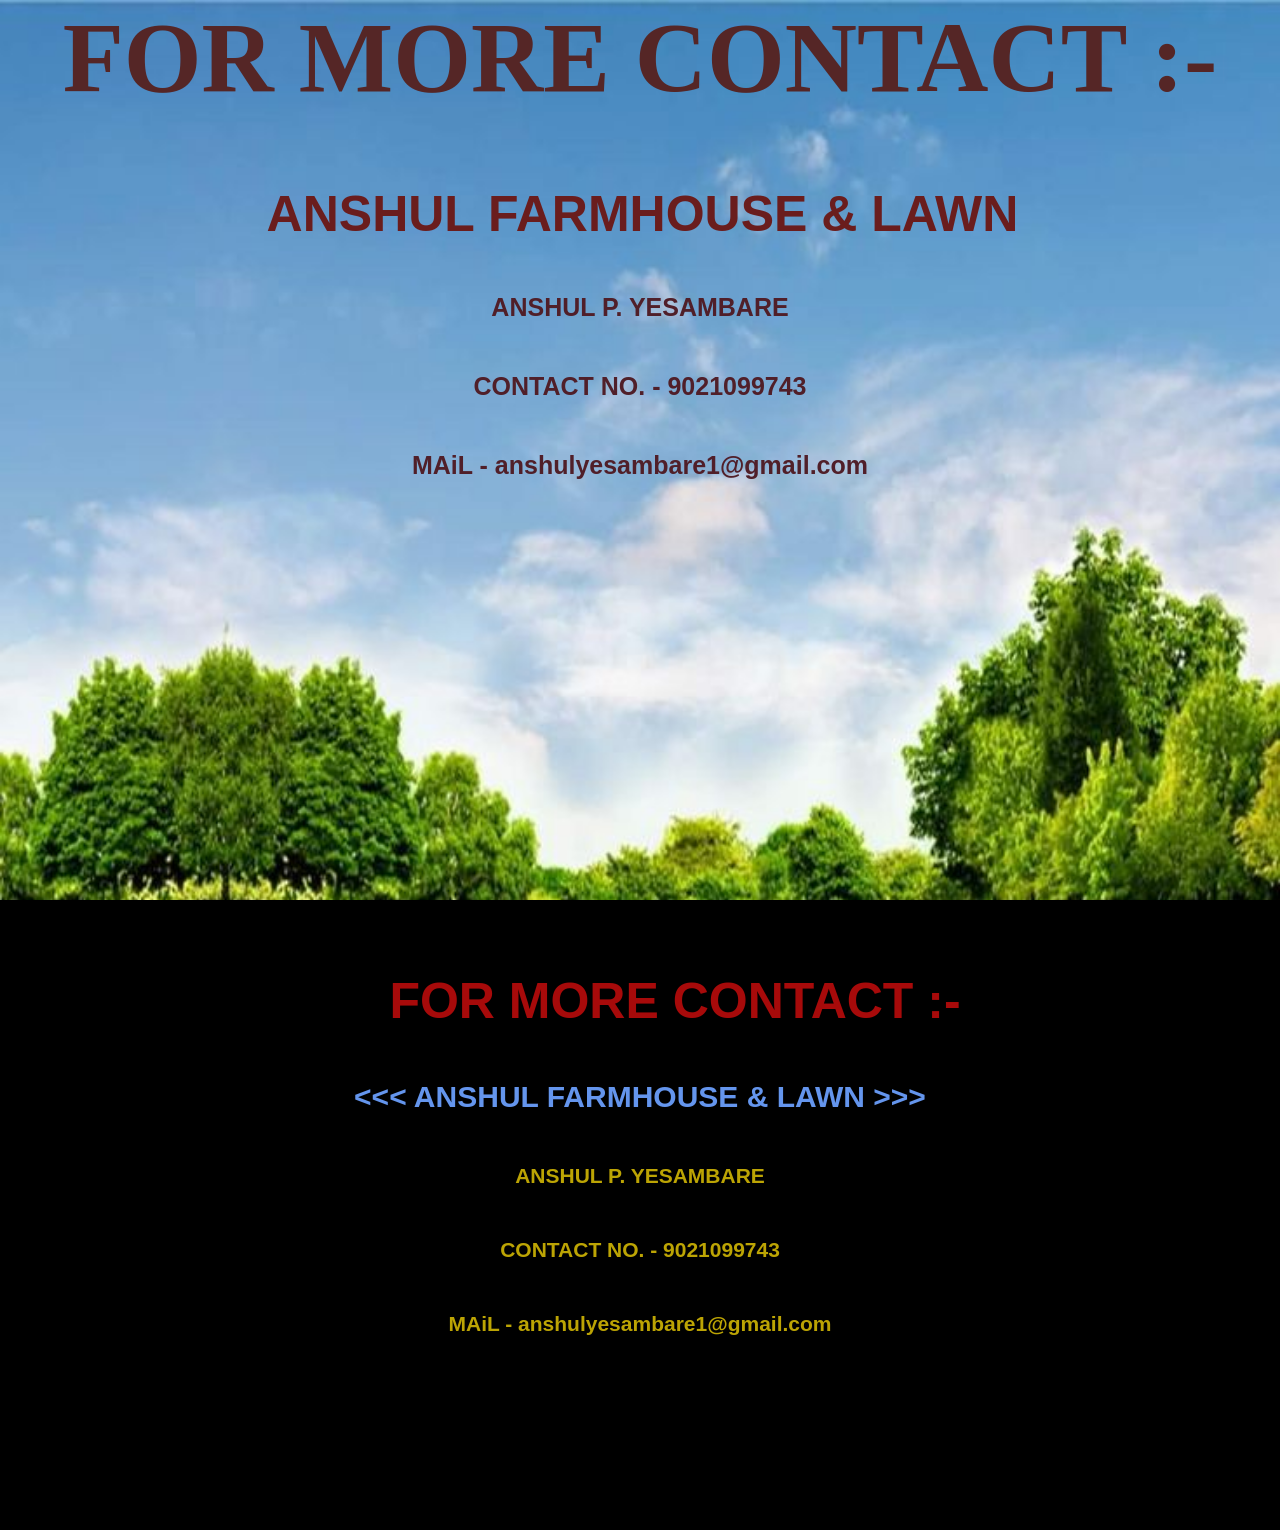
<file: contact.html>
<!DOCTYPE html>
<html lang="en">
<head>
    <link rel="stylesheet" href="contact.css">
    <meta charset="UTF-8">
    <meta name="viewport" content="width=device-width, initial-scale=1.0">
    <title>Contact Us Page</title>
</head>
<body>
    <div class="contact-pg">
    <h1 class="con-head">FOR MORE CONTACT :-</h1>
    <h2 class="cont-f-name">ANSHUL FARMHOUSE & LAWN</h2>
    <h4 class="con-info">ANSHUL P. YESAMBARE</h4>
    <h4 class="con-info">CONTACT NO. - 9021099743</h4>
    <h4 class="con-info">MAiL - anshulyesambare1@gmail.com</h4>
    </div>
    <div class="contact-pg1">
    <br>
        <br>
            <br>
        <br>
            <h3 class="con-head1">FOR MORE CONTACT :-</h3>
                <h4 class="cont-f-name1"> <<< ANSHUL FARMHOUSE & LAWN >>> </h4>
                    <h4 class="con-info1">ANSHUL P. YESAMBARE</h4>
                    <h4 class="con-info1">CONTACT NO. - 9021099743</h4>
                <h4 class="con-info1"> MAiL - anshulyesambare1@gmail.com</h4>
    </div>
</body>
</html>
</file>
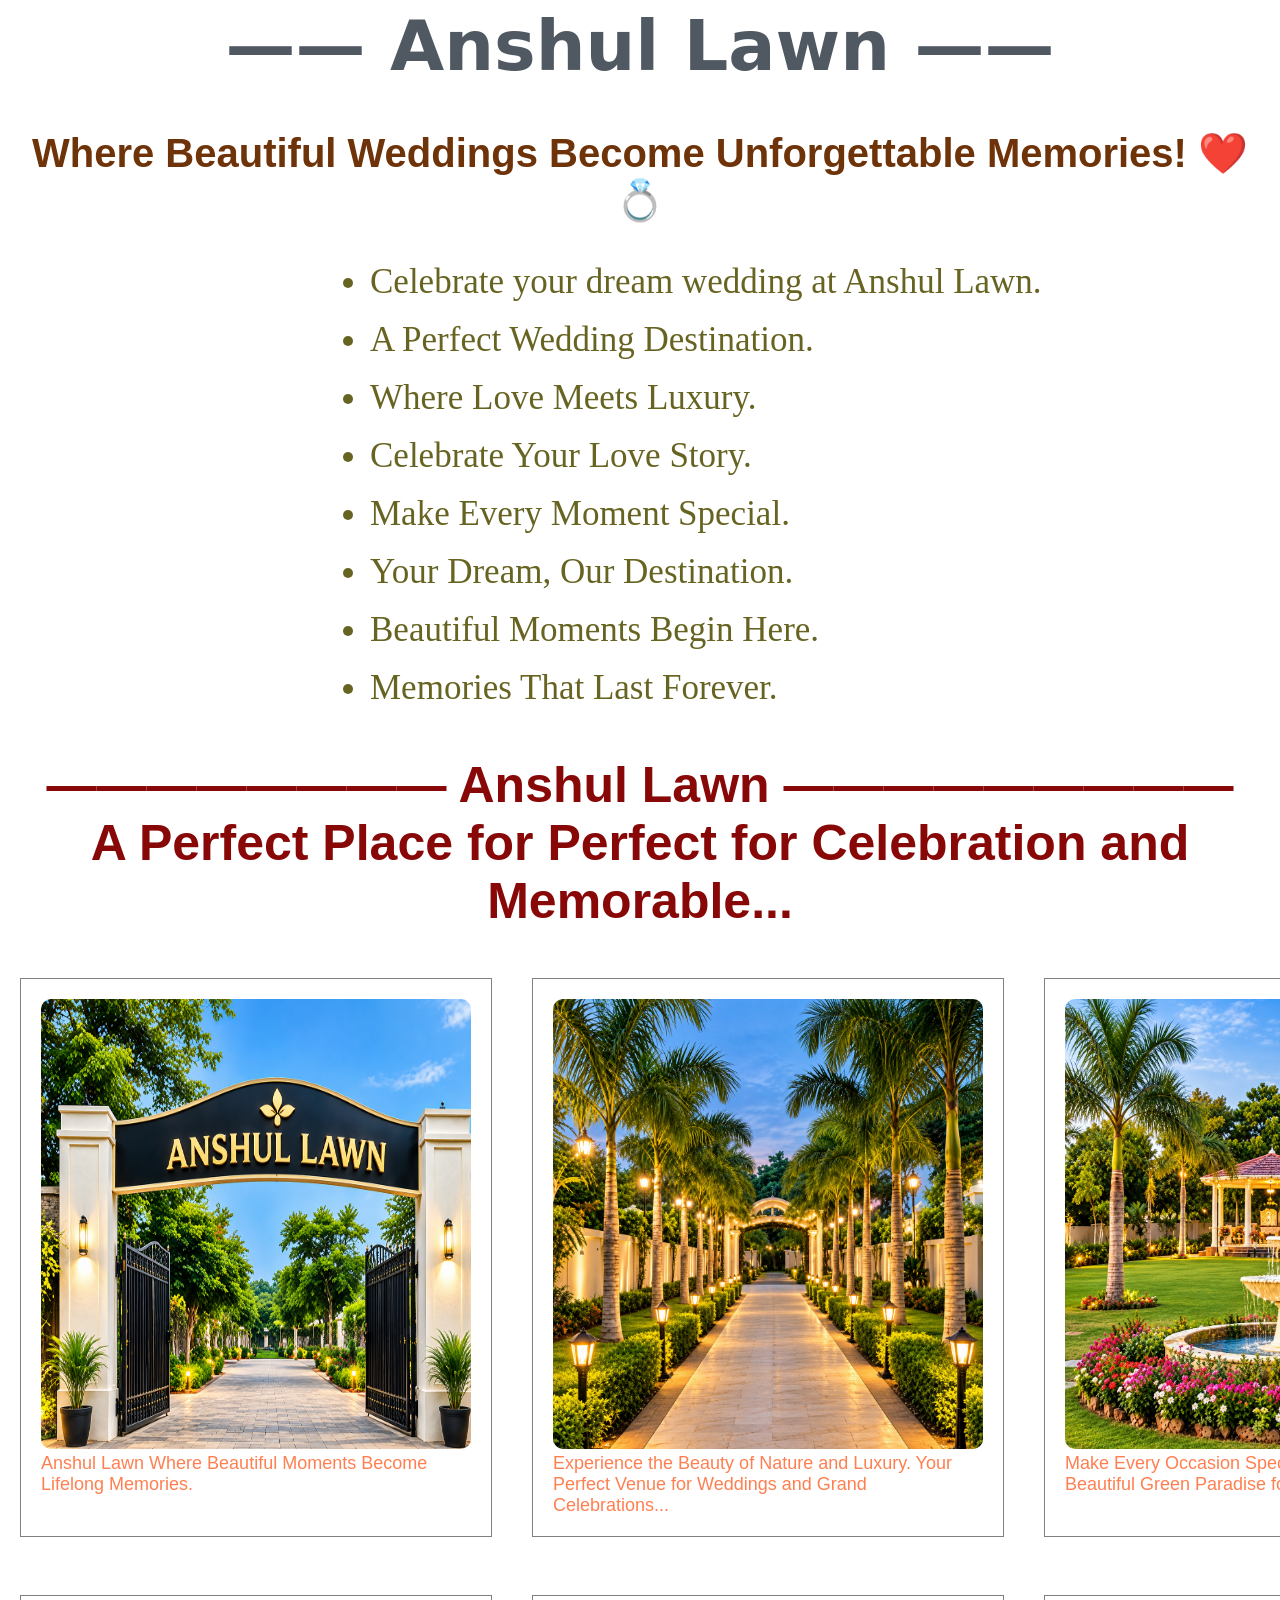
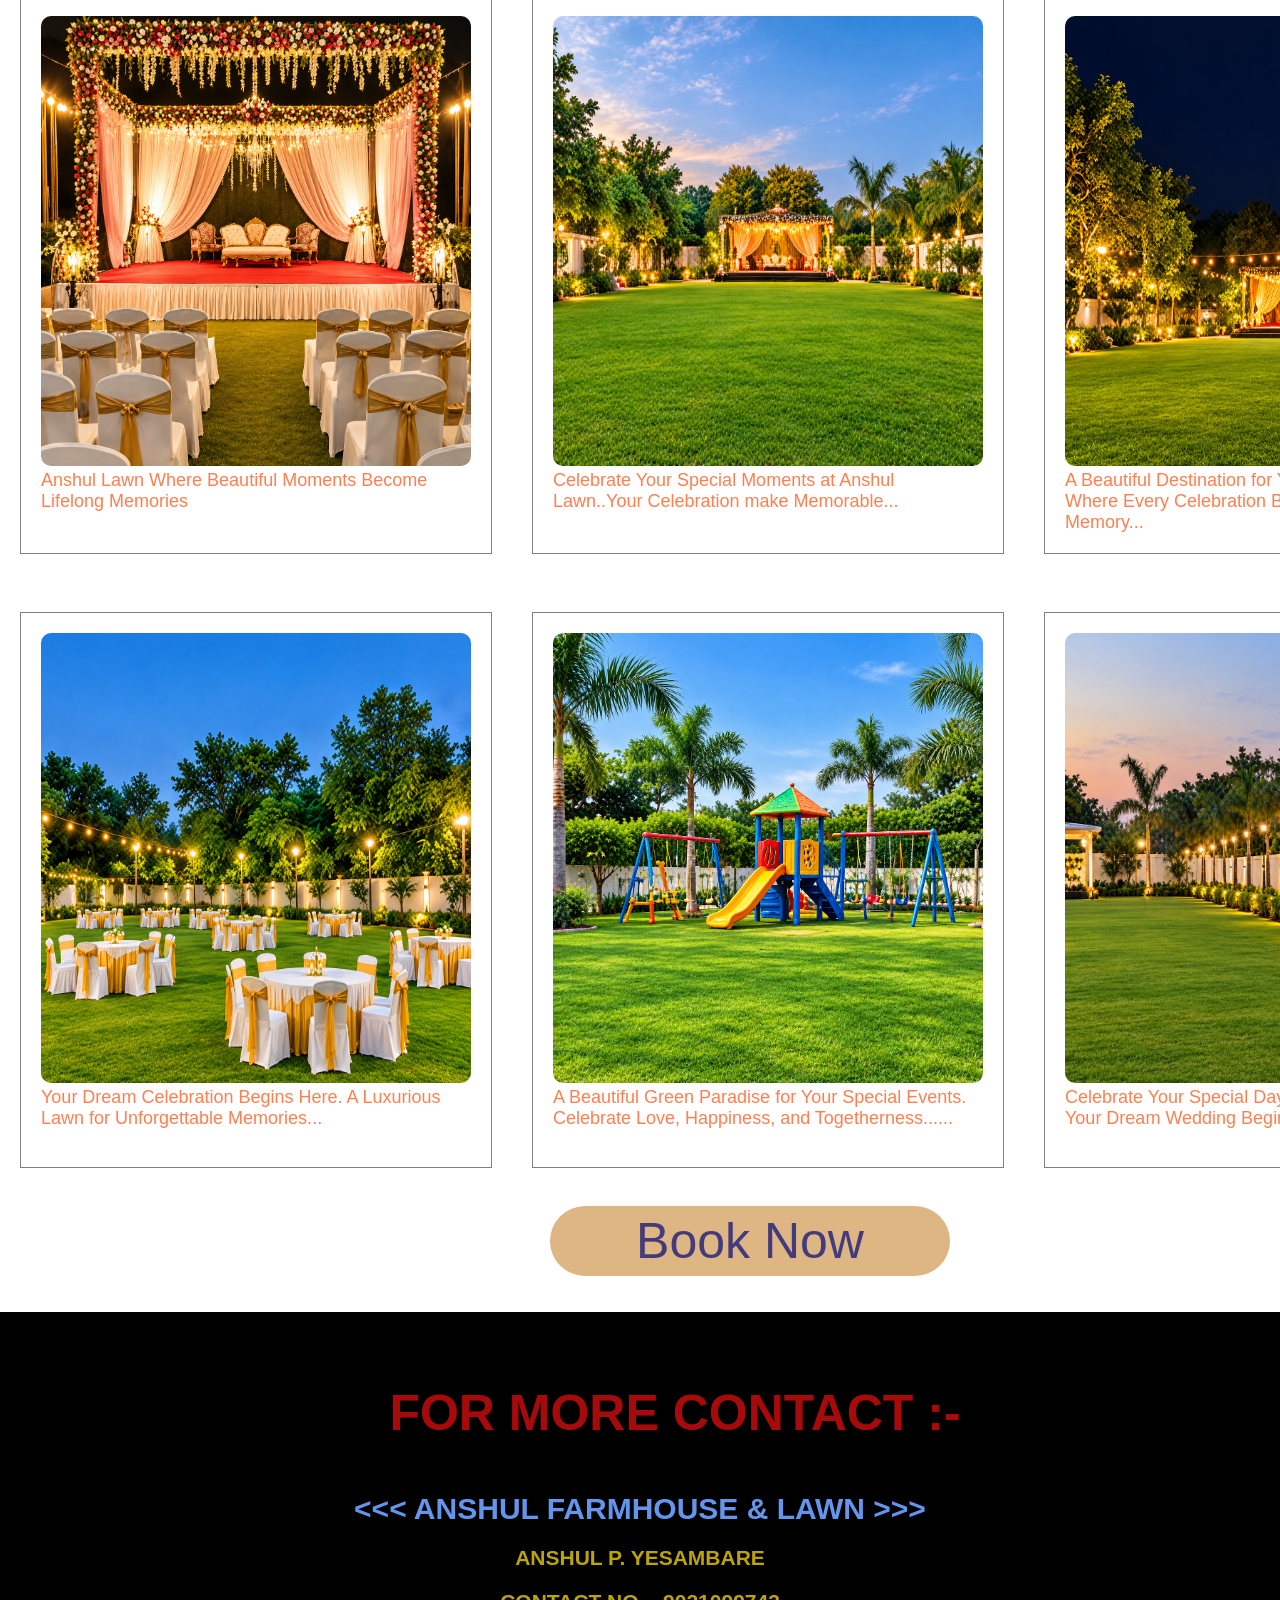
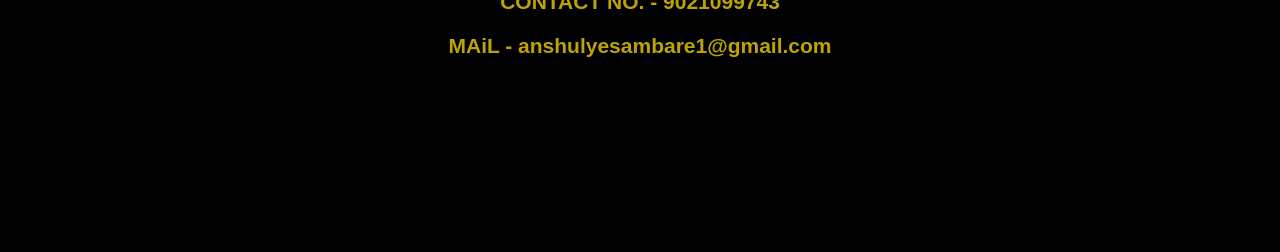
<file: weds.html>
<!DOCTYPE html>
<html lang="en">
<head>
    <link rel="stylesheet" href="weds.css">
    <meta charset="UTF-8">
    <meta name="viewport" content="width=device-width, initial-scale=1.0">
    <title>Weddings Page</title>
</head>
<body>
    <h1 class="main-head-f-weds">—— Anshul Lawn ——</h1>
        <br>
            <h2 class="head-f-weds">Where Beautiful Weddings Become Unforgettable Memories! ❤️💍</h2>
                <br>
                    <ul>
                        <li class="li-for-weds">Celebrate your dream wedding at Anshul Lawn.</li>
                            </ul>
                                <br>
                                    <ul>
                                        <li class="li-for-weds">A Perfect Wedding Destination.</li>
                                            </ul>
                                                <br>
                                                    <ul>
                                                        <li class="li-for-weds">Where Love Meets Luxury.</li>
                                                            </ul>
                                                                <br>
                                                                    <ul>
                                                                <li class="li-for-weds">Celebrate Your Love Story.</li>
                                                            </ul>
                                                        <br>
                                                    <ul>
                                                <li class="li-for-weds">Make Every Moment Special.</li>
                                            </ul>
                                        <br>
                                    <ul>
                                <li class="li-for-weds">Your Dream, Our Destination.</li>
                            </ul>
                        <br>
                    <ul>
                <li class="li-for-weds">Beautiful Moments Begin Here.</li>
            </ul>
        <br>
    <ul>
<li class="li-for-weds">Memories That Last Forever.</li>
    </ul>
        <br>
            <h3 class="crd-lawn-head-1 abt-frm-head"><p class="head-of-weds">———————— Anshul Lawn —————————</p> A Perfect Place for Perfect for Celebration and Memorable...</h3>
                <br>
            <div class="d1-f-flex">
                <div class="card card-abt-1">
                    <img class="abt-img" src="/assets/all single img/01_lawn_main_gate.png" class="card-img-top">
                        <div class="card-body">
                            <p class="card-text">Anshul Lawn Where Beautiful Moments Become Lifelong Memories.</p>
                        </div>
                </div>
                    <br>
                        <div class="card card-abt-1">
                            <img class="abt-img" src="/assets/all single img/05_lawn_walkway.png" class="card-img-top">
                                <div class="card-body">
                                    <p class="card-text">Experience the Beauty of Nature and Luxury. Your Perfect Venue for Weddings and Grand Celebrations...</p>
                                </div>
                        </div>
                    <br>
                <div class="card card-abt-1">
                    <img class="abt-img" src="/assets/all single img/06_lawn_garden_area.png" class="card-img-top">
                        <div class="card-body">
                            <p class="card-text">Make Every Occasion Special at Anshul Lawn. A Beautiful Green Paradise for Your Special Events...</p>
                        </div>
                </div>
            </div>
                <br>
            <div class="d1-f-flex">
               <div class="card card-abt-1">
                    <img class="abt-img" src="/assets/all single img/10_lawn_stage_area.png" class="card-img-top">
                        <div class="card-body">
                             <p class="card-text"> Anshul Lawn Where Beautiful Moments Become Lifelong Memories </p>
                        </div>
                </div>
                    <br>
                        <div class="card card-abt-1">
                            <img class="abt-img" src="/assets/all single img/02_lawn_main_view.png" class="card-img-top">
                                <div class="card-body">
                                    <p class="card-text">Celebrate Your Special Moments at Anshul Lawn..Your Celebration make Memorable...</p>
                                </div>
                        </div>
                    <br>
                <div class="card card-abt-1">
                    <img class="abt-img" src="/assets/all single img/03_lawn_night_view.png" class="card-img-top">
                        <div class="card-body">
                            <p class="card-text">A Beautiful Destination for Your Dream Wedding. Where Every Celebration Becomes a Beautiful Memory...</p>
                        </div>
                </div>
            </div>
                <br>
            <div class="d1-f-flex">
                <div class="card card-abt-1">
                        <img class="abt-img" src="/assets/all single img/04_lawn_seating_area.png" class="card-img-top">
                            <div class="card-body">
                                <p class="card-text">Your Dream Celebration Begins Here. A Luxurious Lawn for Unforgettable Memories...</p>
                            </div>
                        <br>
                </div>
                    <div class="card card-abt-1">
                        <img class="abt-img" src="/assets/all single img/07_lawn_kids_play_area.png" class="card-img-top">
                            <div class="card-body">
                                  <p class="card-text">A Beautiful Green Paradise for Your Special Events. Celebrate Love, Happiness, and Togetherness......</p>
                            </div>
                    </div>
                        <br>  
                            <div class="card card-abt-1">
                                <img class="abt-img" src="/assets/all single img/08_lawn_side_view.png" class="card-img-top">
                                    <div class="card-body">
                                        <p class="card-text">Celebrate Your Special Day in a Beautiful Setting. Your Dream Wedding Begins at Anshul Lawn...</p>
                                    </div>
                            </div>
            </div>
        <br>
            <button type="button" class="btn btn-primary btn-lg btn-weds">Book Now</button>
                <br>
            <br>
        <br>
        <div class="contact-pg1">
    <br>
        <br>
            <br>
        <br>
            <h3 class="con-head1">FOR MORE CONTACT :-</h3>
                <h4 class="cont-f-name1"> <<< ANSHUL FARMHOUSE & LAWN >>> </h4>
                    <h4 class="con-info1">ANSHUL P. YESAMBARE</h4>
                    <h4 class="con-info1">CONTACT NO. - 9021099743</h4>
                <h4 class="con-info1"> MAiL - anshulyesambare1@gmail.com</h4>
    </div>
    </body>
</html>
</file>
<file: style.css>
*{
    margin:0;
    padding:0;
    box-sizing:border-box;
}
 .anim-im-tr, .anim-im-tr1{
   display: none;
 }
.disc-forbig{
   display:none;
}
.d1{
    width:100%;
    height:100vh;
   background-image: url(/assets/images/welcome\ page.jpg);
    background-size:cover;
    
}

.a-box{
   width:100%;
   height: 240px;
   display:flex;
   background-color:black;
}
.logo{
   width:100%;
   height:100vh;
}
.head-im{
   width:100%;
   height:200px;
   margin-top:80px;

}
nav{
    background-color:rgb(5, 5, 5);
}
.gate-img{
   width:66%;
   height:240px;
   position:absolute;
   left:128px;
   
}

.name{
    font-size:24px;
    color:rgb(73, 26, 26);
    background:linear-gradient(rgb(89, 16, 16), rgb(183, 169, 17), rgb(105, 14, 58));
    padding:16px;
    margin:0;
}

.my-btn:hover{
    color:rgb(51, 51, 173);
    text-decoration:underline;
}
 .headin{
   width:100px;
   height:40px;
   margin-top:20px;
 }
 a{
    color:red;
    text-decoration:none;
 }
 a:hover{
    color:blue;
    background-color: rgb(85, 75, 75);
 }

.im1{
   width:100%; 
   height:320px;
}

.wel-h2{
   font-size:40px;
   text-align:center;
   color:rgb(181, 157, 127);
   font-family: 'Gill Sans', 'Gill Sans MT', Calibri, 'Trebuchet MS', sans-serif;
}
.ans-h4{
   font-size:24px;
   text-align:center;
   margin-right:5px;
   color:rgb(96, 78, 51);
   font-family:Georgia, 'Times New Roman', Times, serif;
}
.ans-h4:hover{
   box-shadow: 0px 0px 9px 4px rgba(79,195,112,0.44);
}
.disc-para{
   padding:10px; 
   margin-left: 10px; 
   font-size:18px;
   font-family:'Franklin Gothic Medium', 'Arial Narrow', Arial, sans-serif;
}
.para1{
   padding: 15px;
   font-size: 17px;
   text-align:center;
   background:linear-gradient(black, yellow, rgb(0, 0, 0));
   font-family:'Segoe UI', Tahoma, Geneva, Verdana, sans-serif;
   color:sienna;
}
.gate-farm-lawn{
   width:100%;
   border-radius:20px;
   border:2px solid black;
}
.farm-im-disc{
   font-size:27px;
   padding:5px;
   color:rgb(69, 47, 20);
   font-family:'Gill Sans', 'Gill Sans MT', Calibri, 'Trebuchet MS', sans-serif;

}
.farm-im-disc1{
   font-family: 'Lucida Sans', 'Lucida Sans Regular', 'Lucida Grande', 'Lucida Sans Unicode', Geneva, Verdana, sans-serif;
   padding:8px;
   text-align:justify;
   color:rgb(108, 61, 0);
   font: size 15px;
}

.f-book-btn-1{
   color: rgb(0, 101, 101);
   margin-left:90px;
}
.f-book-btn-1:hover{
   background-color: rgb(7, 7, 178);
   color:rgb(192, 149, 21);
}
.book-farm-headin{
   margin-left:90px;
   color: tomato;
}
.book-lawn-headin{
   margin-left:95px;
   color:tomato;
}
.para-head-fr-lawn{
   font-size:22px;
   padding:5px;
   margin-top:10px;
   color:rgb(69, 47, 20);
   font-family:'Gill Sans', 'Gill Sans MT', Calibri, 'Trebuchet MS', sans-serif;
}
.para-for-lawn{
   font-family: 'Lucida Sans', 'Lucida Sans Regular', 'Lucida Grande', 'Lucida Sans Unicode', Geneva, Verdana, sans-serif;
   padding:8px;
   text-align:justify;
   color:rgb(108, 61, 0);
}
.card-bf-head{
   color:darkolivegreen;
   padding:10px;
   font-family:'Franklin Gothic Medium', 'Arial Narrow', Arial, sans-serif;
   font-size:19px;
}
.card-frm{
   width: 95%;
   margin:10px;
   border-radius:20px;
   background-color:rgb(85, 79, 79);
}
.card-frm:hover{
   background-color:black;
   box-shadow: 0px 0px 5px 2px rgba(0,0,0,0.54);
}
.card-frm:hover .card-im-haed-1{
 color: red;
}
.card-frm:hover .card-text-1{
   color:rgb(42, 144, 246);
}
.card-text-1{
   font-size:20px;
   padding:10px;
   text-align:justify;
   color:white;
   font-family: Georgia, 'Times New Roman', Times, serif;
}
.nrml-headin{
   padding:20px;
   color: rgb(145, 105, 5);
   font-size: 27px;
   text-align:center;
}
.card-im-haed-1{
   text-align:center;
   color:blue;
   padding:20px;
   font-family:Impact, Haettenschweiler, 'Arial Narrow Bold', sans-serif;
}
.card-allclg{
   width:100%;
   height:200px;
}
.card-2nd-head{
   padding: 10px;
   font-size:16px;
   color:darkolivegreen;
   font-family:Impact, Haettenschweiler, 'Arial Narrow Bold', sans-serif;
}
.f-gate-im{
   overflow:hidden;
   padding:10px;
}
.contact-pg1{
   background-color:black;
   padding: 5px;;
   height:300px;
   margin-top:20px;
   border: 3px solid rgb(114, 8, 8);
}
.contact-pg1:hover{
   box-shadow: 0px 0px 8px 3px rgba(150,137,137,0.75);
}
.con-head1{
   color: blueviolet;
   text-align:center;
   font-size:33px;
}
.cont-f-name1{
   color:rgb(200, 13, 13);
   font-size:19px;
   text-align:center;
}
.con-info1{
  
   color:rgb(188, 164, 4);
   margin-top:30px;
   text-align:center;
   font-size:21px;
}
.my-main-card-div-d1{
    background-color: #000;
    color: #fff;
    font-family: Arial, sans-serif;
}
.features-container {
    display: grid;
    grid-template-columns: repeat(4, minmax(0, 1fr));
    gap: 16px;
    padding: 36px 7px;
    width: 100%;
}
.feature-card {
    background-color: #1b1b1b;
    border-radius: 30px;
    padding: 74px 30px 24px;
    min-width: 0;
    min-height: 419px;
    transition: transform 0.4s ease, background-color 0.4s ease;
}
.feature-card:hover {
    transform: translateY(-8px);
    background-color: #242424;
}
.feature-card h2 {
    font-family: Georgia, "Times New Roman", serif;
    font-size: 27px;
    font-weight: 400;
    line-height: 1.4;
    margin-bottom: 26px;
}
.feature-card .second-heading {
    margin-top: 58px;
    margin-bottom: 22px;
}
.features-container {
        grid-template-columns: 1fr;
        gap: 20px;
        padding: 20px 15px;
    }
    .feature-card {
        min-height: auto;
        padding: 35px 25px;
        border-radius: 24px;
    }
    .feature-card h2 {
        font-size: 24px;
        margin-bottom: 20px;
    }
.feature-card .second-heading {
        margin-top: 35px;
    }
.feature-card:hover .card-ind-head {
   color: cornflowerblue;
}
.feature-card:hover .second-heading{
   color: cornflowerblue;
}
.discr-for-crd{
   font-size:19px;
   font-family: 'Gill Sans', 'Gill Sans MT', Calibri, 'Trebuchet MS', sans-serif;
}
.feature-card:hover .discr-for-crd{
   color: blanchedalmond;
}

.card-ind-head{
      text-align:center;
    }

ans{
      text-align: center;
    }


 @media (min-width:1024px){
   *{
      margin:0;
      padding:0;
      box-sizing:border-box;
   }
    .d1{ 
    width:100%;
    height:100vh;
    background-color: black;
    text-align: center;
    }
    .logo{
      background-color: black;
      height:93vh;
    }
.im1{
   width:40%;
   height:400px;
}
.my-btn:hover{
   background:linear-gradient(red, yellow, green)
}
.head-im{
   width:100%;
   height:330px;
   margin-top:0px;
}
.a-box{
   width: 100%;
   height:50px;  
}
.a-box-box1{
   background-color:aqua;
   position: sticky;
   top:0;
   
}
.ancor{
   width:100%;
}
.wel-h2{
   margin-top:25px;
   color: rgb(121, 127, 127);
}
.ans-h4{
   margin-top:20px ;
   margin-left:10px;
   font-size:100px;
   color:rgb(189, 172, 141);
}
.ans-h4:hover{
   color: darkgreen;
}

.disc-para{
   font-size:30px;
   color:rgb(148, 122, 122);
}
.disc-forbig{
   font-size:22px;
   padding: 20px;
   display: block;
   font-family:'Trebuchet MS', 'Lucida Sans Unicode', 'Lucida Grande', 'Lucida Sans', Arial, sans-serif;
   color:rgb(96, 71, 71);
}
.gate-img{
   width:100px;
   height:79px;
   position:absolute;
   top:730px;
   left:70px;
   display: none;
}
ul{
    display: flex;
    justify-content:center;
    list-style: none;  
 } 
li{
    padding: 20px;
 }
 a{
    color:white;
    text-decoration:none;
 }
 .ava{
    position:absolute;
    top:748px;
    left:1100px;
 }
 a:hover{
    color: rgb(255, 0, 0);
    background-color: rgb(85, 75, 75);
    text-decoration:underline;
    
 }


.my-btn{
   width: 50%;
   text-align: center;
   position: absolute;
   left: 360px;
}

.para1{
   position: absolute;
   top:796px;
   width: 100%;
   font-size:20px;
}
.f-gate-im{
   width:100%;
   
   height:90vh;
      
}
.f-gate-im:hover{
   box-shadow: 0px 0px 10px 1px rgba(147,124,124,1);
}
.f-gate-im:hover, .farm-im-disc:hover{
   color: rgb(42, 78, 42);
}



.lawn-i-box{
   width:50%;
   height:80vh;
   margin: 10px;
   margin-top:20px;
   border-radius:30px;
}
.gate-farm-lawn{ 
   width:100%;
   height:50vh;
   border-radius:10px;
   border: 2px solid black;
} 
.gate-farm-lawn1{
   margin-top:10px;
   width:100%;
   height:50vh;
   border-radius:10px; 
   border:2px solid black; 
}
.gate-both{
   width:50%;
}
.both-gate-im{
   display:flex;
   width:100%;
   height:90vh;
}
.farm-im-disc{
   margin-left:20px;
   font-size:40px;
   overflow: hidden;
}
.f-book-btn-1{
   margin-left:250px;
}
.book-farm-headin{
   margin-left: 250px;
   text-align: start;
}
.farm-im-disc1{
   font-size:19px;
   text-align:justify;
   padding:20px;
   
}
.f-book-btn-1:hover{
   background-color: blue;
   box-shadow: 0px 0px 9px 2px rgba(0,0,0,0.8);
}
.para-head-fr-lawn{
   margin-top:20px;
   font-size:40px;;
   margin-left:30px;
}


.para-for-lawn{
   font-size:21px;
   text-align:justify;
   padding:20px;
}
.book-lawn-headin{
   margin-left: 270px;
}
.l-gate-im1{
   width:100%;
   height:80vh;
   display:flex;
}
.lawn-im-disc{
   width:50%;
   font-size:30px;
}
.gate-lawn-lawn1{
   width:50%;
}
.gate-farm-lawn{
   width:50%;
   height:80vh;
   margin: 10px;
   margin-top:20px;
   border-radius:30px;
}
.gate-farm-lawn1{
   width:50%;
   height:80vh;
   margin: 10px;
   margin-top:20px;
   border-radius:30px;
}
 .got-farm-disc{
   width: 100px;
   height:100px;
   border:5px solid black;
 }
.card-main-div{
   display:flex;
   margin-left:100px;
}
.card-frm{
   width:45%;
   height:70vhvh;
   border-radius:40px;
}
.card-allclg{
   width:90%;
   height:40vh;
   padding:10px;
   margin:20px;
   margin-left:30px;
}
.card-bf-head{
   font-size:42px;
}
.card-2nd-head{
   display: none;
}
.card-2nd-head{
   overflow:hidden;
 }
 .card-text-1{
   padding:30px;
   font-family:'Lucida Sans', 'Lucida Sans Regular', 'Lucida Grande', 'Lucida Sans Unicode', Geneva, Verdana, sans-serif;
 }
 .card-im-haed-1{
   color:rgb(52, 141, 218);
 }

 .card-frm:hover .card-text-1{
   color:rgb(52, 141, 218);
 }
 .contact-pg1{
   width:100%;
   height:40vh;
   color:white;
   background-color: black;
 }
 .con-head1{
   margin-left:70px;
   font-size:50px;
   color: rgb(167, 10, 10);
   font-family:'Franklin Gothic Medium', 'Arial Narrow', Arial, sans-serif;
 }
 .cont-f-name1{
   text-align:center;
   font-size:30px;
   color: cornflowerblue;
   font-family:Arial, Helvetica, sans-serif;
 }
 .con-info1{
   text-align:center;
   margin-top:20px;
   color:rgb(188, 164, 4);
 }
 .anim-im-tr{
   position: absolute;
   left: 70px;
   top:60px;
   width:300px; 
   display: block;
   height:270px;
   animation: flip;
   animation-iteration-count: infinite;
   animation-duration: 9s;
 }
 .anim-im-tr1{
   position: absolute;
   right: 80px;
   top:60px;
   width:300px; 
   display: block;
   height:270px;
   animation: flip;
   animation-iteration-count: infinite;
   animation-duration: 9s;
 }
 @keyframes flip {
   from{
      transform:rotateX(0deg)
   } 
   to{
      transform: rotateY(360deg)
   }
 }
 .features-container {
        grid-template-columns: repeat(2, minmax(0, 1fr));
        padding: 25px;
    }

    .feature-card {
         width:80%;
         margin-left:70px;
        padding: 40px 25px;
    }
    .feature-card:hover .discr-for-crd{
      color:blanchedalmond;
    }
    .feature-card:hover .card-ind-head{
      color: cornflowerblue;
    }
    .feature-card:hover .second-heading{
      color: cornflowerblue;
    }
    .card-ind-head{
      text-align:center;
    }

    ans{
      font-size:20px;
      margin-left:100px;
    }
    .discr-for-crd{
      text-align: center;
      font-size: 25px;
      font-family:'Gill Sans', 'Gill Sans MT', Calibri, 'Trebuchet MS', sans-serif
    }
  .second-heading{
   text-align:center;
   color: aqua;
  }
}
</file>
<file: about.css>
*{
    margin:0;
    padding:0;
    box-sizing:border-box;
}
.abt-head{
    text-align:center;
    font-size:40px;
    color:rgb(77, 96, 58);
    padding:20px;
    font-family:'Trebuchet MS', 'Lucida Sans Unicode', 'Lucida Grande', 'Lucida Sans', Arial, sans-serif;
}
.abt-head1{
    text-align:center;
    font-size:30px;
    color:rgb(77, 96, 58);
    padding:20px;
    font-family:'Trebuchet MS', 'Lucida Sans Unicode', 'Lucida Grande', 'Lucida Sans', Arial, sans-serif;
}
.abt-frm-head{
    padding:5px;
    color: rgb(136, 8, 8);
    text-align: center;
    font-family:'Franklin Gothic Medium', 'Arial Narrow', Arial, sans-serif;
}
.crd-lawn-head-1{
    font-size:20px;
    padding:10px;
}
.card-abt-1{
    border:1px solid grey;
    padding:10px;
}
.card-abt-1:hover{
    background-color: black;
    color:skyblue;
}
.abt-img{
    width:100%;
    height:50vh;
    border-radius:10px;
}
.card-text{
    font-size:18px;
    font-family:'Franklin Gothic Medium', 'Arial Narrow', Arial, sans-serif;
}
.contact-pg1{
   background-color:black;
   height:60vh;
}
.con-head1{
   color: blueviolet;
   text-align:center;
   font-size:33px;
   
 font-family:'Franklin Gothic Medium', 'Arial Narrow', Arial, sans-serif;

}
.cont-f-name1{
   color:rgb(200, 13, 13);
   font-size:19px;
   text-align:center;
    font-family:Arial, Helvetica, sans-serif;
  font-family:'Lucida Sans', 'Lucida Sans Regular', 'Lucida Grande', 'Lucida Sans Unicode', Geneva, Verdana, sans-serif;

}
.con-info1{
  
   color:rgb(188, 164, 4);
   margin-top:30px;
   text-align:center;
   font-size:21px;
     font-family:'Lucida Sans', 'Lucida Sans Regular', 'Lucida Grande', 'Lucida Sans Unicode', Geneva, Verdana, sans-serif;

}

@media (min-width:1024px) {
    *{
        margin:0;
        padding:0;
        box-sizing:border-box;
    }
    .abt-head{
        font-size: 60px;
    }
    .abt-frm-head{
        font-size:50px;
        margin-top:20px;
    }
    .d1-f-flex{
        display:flex;
    }
    .card-abt-1{
        padding:20px;
        margin:20px;
    }
    .abt-img{
        width:430px;
    }




    .abt-head1{
        font-size:50px;
    }
    .contact-pg1{
   width:100%;
   height:60vh;
   color:white;
   background-color: black;
 }
 .con-head1{
   margin-left:70px;
   font-size:50px;
   color: rgb(167, 10, 10);
   font-family:'Franklin Gothic Medium', 'Arial Narrow', Arial, sans-serif;
 }
 .cont-f-name1{
   text-align:center;
   font-size:30px;
   margin-top:50px;
   color: cornflowerblue;
   font-family:Arial, Helvetica, sans-serif;
 }
 .con-info1{
   text-align:center;
   margin-top:20px;
   color:rgb(188, 164, 4);
   font-family:'Lucida Sans', 'Lucida Sans Regular', 'Lucida Grande', 'Lucida Sans Unicode', Geneva, Verdana, sans-serif;
 }
}
</file>
<file: availability.css>
*{
    margin:0;
    padding:0;
    box-sizing:border-box;
}
.box1{
    width: 100%;
    height:100vh;
    margin:0;
}

.heading-av{
    text-align:center;
    font-size:28px;
    margin-top: 30px;
    padding:10px;
    color:rgb(117, 15, 15);
    margin-bottom:10px;
    font-family: Georgia, 'Times New Roman', Times, serifl;
}
.b-page-field-avail{
    font-size:25px;
    margin-left:50px;
    color:rgb(138, 72, 48);
   font-family: 'Gill Sans', 'Gill Sans MT', Calibri, 'Trebuchet MS', sans-serif;
}
.book-size-avai{
    width:60%;
    height:40px;
    font-size:20px;
    color:rgb(16, 16, 144);
    border:2px solid black;
    margin-left:60px;
    margin-top:10px;
}
.date{
    font-size:30px;
    margin-left:28px;
    margin-top:25px;
     color:rgb(138, 72, 48);
    font-family: 'Gill Sans', 'Gill Sans MT', Calibri, 'Trebuchet MS', sans-serif;
}
.date1{
    font-size:20px;
    margin-left:65px;
    border:1px solid black;
    padding:5px;
    color:grey;
}
.date1:hover{
    color:rgb(22, 22, 215);
}
.your-days{
    font-size:30px;
    border-radius:15px;
    padding:11px;
    margin-top: 30x;
    margin-left: 30px;
    color:grey;
    font-family:'Segoe UI', Tahoma, Geneva, Verdana, sans-serif;
}
.your-days:hover{
    color:rgb(20, 20, 162);
    background-color: rgb(51, 157, 104);
}
.garden-i{
    width: 100%;
    height: 80%;
    margin-top:50px;
}
.image-av{
    width:100%;
    height:60%;
}
.contact-pg1{
   background-color:black;
   height:60vh;
}
.con-head1{
   color: blueviolet;
   text-align:center;
   font-size:33px;
   font-family:'Franklin Gothic Medium', 'Arial Narrow', Arial, sans-serif;


}
.cont-f-name1{
   color:rgb(200, 13, 13);
   font-size:19px;
   text-align:center;
    font-family:Arial, Helvetica, sans-serif;

}
.con-info1{
  
   color:rgb(188, 164, 4);
   margin-top:30px;
   text-align:center;
   
   font-family:'Lucida Sans', 'Lucida Sans Regular', 'Lucida Grande', 'Lucida Sans Unicode', Geneva, Verdana, sans-serif;

   font-size:21px;
}
@media(min-width:1024px) {
    *{
        margin:0;
        padding:0;
        box-sizing:border-box;
    }
    .image-av{
        display: none;
    }
    .box1{
        width:100%;
        height: 100vh;
        background-image: url(/assets/1/ground-ar.png);
    }
    .heading-av{
        font-size: 80px;
        text-align:end;
        margin-top:0;
        margin-right:20px;
        font-family:'Segoe UI', Tahoma, Geneva, Verdana, sans-serif;
        color:rgb(133, 11, 11);
    }
    .b-page-field-avail{
        font-size:35px;
        margin-left: 700px;
        color:rgb(108, 47, 4);
        font-family:'Gill Sans', 'Gill Sans MT', Calibri, 'Trebuchet MS', sans-serif;
    }
    .book-size-avai{
        width:20%;
        height:40px;
        margin-left:850px;
        margin-top:0;
        font-size:22px;
        padding:20px;
    }
    .book-size-avai:hover{
        border:none;
        box-shadow: 0px 0px 20px 3px rgba(0,0,0,0.40);
    }
    .date{
        font-size:40px;
        margin-left:350px;
        
        color:rgb(137, 0, 5);
        font-family:'Gill Sans', 'Gill Sans MT', Calibri, 'Trebuchet MS', sans-serif;
    }
    .date-date{
        margin-top:none;
        color:rgb(239, 2, 2);
        margin-left:500px;
    }
    .date1{
        font-size:40px;
        color:grey;
        margin-left:500px;
        border:1px solid black;
    }
    .date1:hover{
        box-shadow: 0px 0px 20px 3px rgba(0,0,0,0.40);
        border:none;
        color:blue;
    }
    .your-days{
        margin-left:830px;
        padding:20px;
        color:grey;
        font-size:40px;
        border-radius:35px;
    }
    .your-days:hover{
        box-shadow: 0px 0px 30px 3px rgba(0,0,0,0.51);
        color:rgb(0, 0, 241);

        background-color:rgb(44, 209, 44);
    }
    
    .contact-pg1{
   width:100%;
   height:60vh;
   color:white;
   background-color: black;
 }
 .con-head1{
   margin-left:70px;
   font-size:50px;
   color: rgb(167, 10, 10);
   font-family:'Franklin Gothic Medium', 'Arial Narrow', Arial, sans-serif;
 }
 .cont-f-name1{
   text-align:center;
   font-size:30px;
   margin-top:50px;
   color: cornflowerblue;
   font-family:Arial, Helvetica, sans-serif;
 }
 .con-info1{
   text-align:center;
   margin-top:20px;
   color:rgb(188, 164, 4);
   font-family:'Lucida Sans', 'Lucida Sans Regular', 'Lucida Grande', 'Lucida Sans Unicode', Geneva, Verdana, sans-serif;
 }
}
</file>
<file: book-now.css>
*{
    margin:0px;
    padding:0;
    box-sizing:border-box;
}
.book-div{
    width:100%;
    height:100vh;
    background-image: url(/assets/imag/SKY\ PHNSCRN.jpg);
    background-size:cover;
    
}
.book-head{
    text-align:center;
    color:rgb(35, 35, 116);
    font-family:'Gill Sans', 'Gill Sans MT', Calibri, 'Trebuchet MS', sans-serif;
}
.book-name{
    width: 100%;
    height:40px;
    border:2px solid rgb(0, 0, 0);
}

.book-name:hover{
    box-shadow: 0px 0px 9px 2px rgb(170, 160, 160);
}
.book-email{
    width:100%;
    height:40px;
    border:2px solid black;
}
.book-email:hover{
    box-shadow: 0px 0px 9px 2px rgb(170, 160, 160);
}
.book-num{
    width:100%;
    height:40px;
    border:2px solid black;
}
.book-num:hover{
    box-shadow: 0px 0px 9px 2px rgb(170, 160, 160);
}
.book-date{
    /* margin-left:20px; */
    height:30px;
    border:1px double black;
    padding: 5px;
}
.book-date:hover{
box-shadow: 0px 0px 9px 2px rgb(170, 160, 160);
}
k{
    font-size: 20px;
    text-align:center;
}
.book-msg{
    width:100%;
    height:80px;
    border:2px solid black;
}
.book-msg:hover{
    box-shadow: 0px 0px 9px 2px rgb(170, 160, 160);
}
.book-btn{
    font-size:20px;
    padding:15px;
    margin-left:75px;
    border-radius: 18px;
    background-color: rgb(102, 102, 236);
}
.book-btn:hover{
    background-color:rgb(56, 202, 56);
    box-shadow: 0px 0px 9px 2px rgb(170, 160, 160);
}
.b-page-field{
    font-size:20px;
    margin-left: 20px;
    color:rgb(94, 90, 16);
    font-family:'Gill Sans', 'Gill Sans MT', Calibri, 'Trebuchet MS', sans-serif;
}
.book-size{
    margin-left:35px;
    width:88%;
    font-size:17px;
    padding:10px;
    color:rgb(0, 0, 195);
}
.book-size:hover{
    border: none;
}
.book-size1{
    width:88%;
    font-size:17px;
    margin-left:33px;
    color:rgb(0, 0, 195);
}
.book-size1:hover{
    border:none;
}
.date-ss{
    margin-left:50px;
    margin-top:10px;
    font-size:16px;
    color:rgb(13, 104, 13);
}
.date-ss:hover{
    border:none;
}
.date-ss1{
    font-size:16PX;
    color:rgb(13, 104, 13);
}
.date-ss1:hover{
    border:none;
}
.contact-pg1{
   background-color:black;
   height:60vh;
}
.con-head1{
   color: blueviolet;
   text-align:center;
   font-size:33px;
      font-family:'Franklin Gothic Medium', 'Arial Narrow', Arial, sans-serif;

}
.cont-f-name1{
   color:rgb(200, 13, 13);
   font-size:19px;
   text-align:center;
    font-family:'Franklin Gothic Medium', 'Arial Narrow', Arial, sans-serif;

}
.con-info1{
  
   color:rgb(188, 164, 4);
   margin-top:30px;
   text-align:center;
   font-size:21px;
     font-family:'Lucida Sans', 'Lucida Sans Regular', 'Lucida Grande', 'Lucida Sans Unicode', Geneva, Verdana, sans-serif;

}




@media (min-width:1024px) {
    *{
        margin:0;
        padding:0;
        box-sizing:border-box;
    }
    .book-div{
        background-image: url(/assets/imag/SKY\ LAPSCRN.jpg);
        background-size:cover;
    }
    .book-head{
        margin-top:0;
        font-size:70px;
        font-family:'Gill Sans', 'Gill Sans MT', Calibri, 'Trebuchet MS', sans-serif;
        color:sienna;
    }
    .b-page-field{
        font-size:30px;
        color: rgb(142, 2, 19);
        margin-left:300px;
        font-family:Impact, Haettenschweiler, 'Arial Narrow Bold', sans-serif;
    }
    .book-size{
        width:60%;
        height:50px;
        margin-left:300px;
        padding:20px;
        color: blue;
        font-size:22px;
        font-family:'Times New Roman', Times, serif;
    }
    .book-size:hover{
        border: none;
        color: grey;
        
    }
    .book-size1{
        width:60%;
        margin-left:300px; 
        font-size: 20px;
        padding:5px;
        font-family:'Segoe UI', Tahoma, Geneva, Verdana, sans-serif;
        color:rgb(39, 9, 175) ;  
    }
    .book-size1:hover{
        border:none;
        color: rgb(132, 118, 118);
    }
    .date-ss{
        width:200px;
        height:50px;
        text-align:center;
        font-size:25px;
        color: rgb(29, 102, 102);
        margin-left:520px;
    }
    .date-ss:hover{
        border:none;
        color:rgb(80, 134, 0);
    }
    .date-ss1{
        width:200px;
        height:50px;
        color: rgb(29, 102, 102);
        text-align:center;
        font-size:25px;
        margin-left:100px;
    }
    .date-ss1:hover{
        border:none;
        color:rgb(80, 134, 0);
    }
    k{
        margin-left:90px;
    }
    .b-page-b-btn{
        padding:20px;
        margin-left:620px;
        margin-top:10px;
        margin-bottom: 50px;
    }

                     
.contact-pg1{
   width:100%;
   height:50vh;
   color:white;
   background-color: black;
 }
 .con-head1{
   margin-left:70px;
   font-size:50px;
   color: rgb(167, 10, 10);
   font-family:'Franklin Gothic Medium', 'Arial Narrow', Arial, sans-serif;
 }
 .cont-f-name1{
   text-align:center;
   font-size:30px;
   margin-top:50px;
   color: cornflowerblue;
   font-family:Arial, Helvetica, sans-serif;
 }
 .con-info1{
   text-align:center;
   margin-top:20px;
   color:rgb(188, 164, 4);
   font-family:'Lucida Sans', 'Lucida Sans Regular', 'Lucida Grande', 'Lucida Sans Unicode', Geneva, Verdana, sans-serif;
 }
}
</file>
<file: contact.css>
*{
    margin:0;
    padding:0;
    box-sizing:border-box;
}
h1{
    text-align: center;
    
}
h2{
    margin-left:5px;
    margin-top:70px;
    text-align: center;
}
h4{
    margin:25px;
    text-align:center;
}
.contact-pg{
    width:100%;
    height:100vh;
    background-image:url(/assets/1/empty-space.jpg);
    background-size:cover;
}
.con-head{
    color:rgb(85, 38, 38);
    font-family: Cambria, Cochin, Georgia, Times, 'Times New Roman', serif;
}
.cont-f-name{
    color: rgb(106, 29, 29);
    font-family:'Segoe UI', Tahoma, Geneva, Verdana, sans-serif;
}
.con-info{
    color:rgb(80, 31, 41);
    font-family: 'Trebuchet MS', 'Lucida Sans Unicode', 'Lucida Grande', 'Lucida Sans', Arial, sans-serif;
}
.contact-pg1{
   background-color:black;
   height:65vh;
}
.con-head1{
   color: blueviolet;
   text-align:center;
   font-size:33px;
   font-family:'Franklin Gothic Medium', 'Arial Narrow', Arial, sans-serif;

}
.cont-f-name1{
   color:rgb(200, 13, 13);
   font-size:19px;
   text-align:center;
   
 font-family:Arial, Helvetica, sans-serif;

}
.con-info1{
  
   color:rgb(188, 164, 4);
   margin-top:30px;
   text-align:center;
   font-size:21px;
   
   font-family:'Lucida Sans', 'Lucida Sans Regular', 'Lucida Grande', 'Lucida Sans Unicode', Geneva, Verdana, sans-serif;

}

@media (min-width:1024px) {
    h1{
        font-size: 100px;
    }    
    h2{
        text-align: center;
        font-size:50px;
    }
    h4{
        font-size:25px;
        margin:50px;
    }
        .contact-pg1{
   width:100%;
   height:70vh;
   color:white;
   background-color: black;
 }
 .con-head1{
   margin-left:70px;
   font-size:50px;
   color: rgb(167, 10, 10);
   font-family:'Franklin Gothic Medium', 'Arial Narrow', Arial, sans-serif;
 }
 .cont-f-name1{
   text-align:center;
   font-size:30px;
   margin-top:50px;
   color: cornflowerblue;
   font-family:Arial, Helvetica, sans-serif;
 }
 .con-info1{
   text-align:center;
   margin-top:20px;
   color:rgb(188, 164, 4);
   font-family:'Lucida Sans', 'Lucida Sans Regular', 'Lucida Grande', 'Lucida Sans Unicode', Geneva, Verdana, sans-serif;
 }
}
</file>
<file: weds.css>
*{
    margin:0;
    padding:0;
    box-sizing:border-box;
}
.main-head-f-weds{
    text-align: center;
    margin-top:20px;
    color: rgb(80, 89, 97);
    font-family:system-ui, -apple-system, BlinkMacSystemFont, 'Segoe UI', Roboto, Oxygen, Ubuntu, Cantarell, 'Open Sans', 'Helvetica Neue', sans-serif;
}
.head-f-weds{
    margin:20px;
    font-family: 'Trebuchet MS', 'Lucida Sans Unicode', 'Lucida Grande', 'Lucida Sans', Arial, sans-serif;
    font-size:20px;
    color:rgb(111, 51, 9);
}
.li-for-weds{
    margin-left:40px;
    font-size:22px;
    color:rgba(80, 76, 0, 0.865);
}
.abt-head{
    text-align:center;
    font-size:40px;
    color:rgb(77, 96, 58);
    padding:20px;
    font-family:'Trebuchet MS', 'Lucida Sans Unicode', 'Lucida Grande', 'Lucida Sans', Arial, sans-serif;
}
.abt-head1{
    text-align:center;
    font-size:30px;
    color:rgb(77, 96, 58);
    padding:20px;
    font-family:'Trebuchet MS', 'Lucida Sans Unicode', 'Lucida Grande', 'Lucida Sans', Arial, sans-serif;
}
.abt-frm-head{
    padding:5px;
    color: rgb(136, 8, 8);
    text-align: center;
    font-family:'Franklin Gothic Medium', 'Arial Narrow', Arial, sans-serif;
}
.crd-lawn-head-1{
    font-size:20px;
    padding:10px;
}
.card-abt-1{
    border:1px solid grey;
    padding:10px;
}
.card-abt-1:hover{
    background-color: black;
    color:skyblue;
}
.abt-img{
    width:100%;
    height:50vh;
    border-radius:10px;
}
.card-text{
    font-size:18px;
    font-family:'Franklin Gothic Medium', 'Arial Narrow', Arial, sans-serif;
}
.btn-weds{
    width:200px;
    height:50px;
    font-size:30px;
    border-radius:20px;
    margin-left:85px;
    color:rgb(10, 60, 100);
    border:none;
    background-color: rgb(226, 164, 120);
}
.btn-weds:hover{
    background-color:rgb(245, 124, 124);
    color: blue;
    text-decoration:underline;
}
.contact-pg1{
   background-color:black;
   width:100%;
   height:60vh;
}
.con-head1{
   color: blueviolet;
   text-align:center;
   font-size:33px;
    font-family:'Franklin Gothic Medium', 'Arial Narrow', Arial, sans-serif;

}
.cont-f-name1{
   color:rgb(200, 13, 13);
   font-size:19px;
   text-align:center;
   
  font-family:Arial, Helvetica, sans-serif;

}
.con-info1{
  
   color:rgb(188, 164, 4);
   margin-top:30px;
   text-align:center;
   font-size:21px;
   
 font-family:'Lucida Sans', 'Lucida Sans Regular', 'Lucida Grande', 'Lucida Sans Unicode', Geneva, Verdana, sans-serif;

}
.d1-f-flex{
    width:100%;
}



@media (min-width:1024px) {
    *{
        margin:0;
        padding:0;
        box-sizing:border-box;
    }
    .main-head-f-weds{
        font-size:70px;
        margin:5px;
        text-align:center;
        
    }
    .main-head-f-weds:hover{ width:50%; height:100px;
        text-align: center;
        margin-left:400px;
        color: rgb(58, 159, 159);
        box-shadow: 0px 0px 7px 0px rgba(213,144,20,0.84);
    }
    .head-f-weds{
        text-align:center;
        font-size:40px;
    }
    .li-for-weds{
        
        font-size:35px;
        margin-left:370px;
    }
    .abt-head{
        font-size: 60px;
    }
    .abt-frm-head{
        font-size:50px;
        margin-top:20px;
    }
    .d1-f-flex{
        display:flex;
        width: 100%;
    }
    .card-img-top{
        width:33.33%;
    }
    .card-abt-1{
        padding:20px;
        margin:20px;
    }
    .abt-img{
        width:430px;
    }
.card-text{
    color:coral;
}
.card-abt-1:hover .card-text{
   color:rgb(6, 206, 206) ;
}



    .abt-head1{
        font-size:50px;
    }
    .btn-weds{
        width:400px;
        height:70px;
        border:none;
        font-size: 50px;
        border-radius:50px;
        margin-left:550px;
        color:rgb(67, 59, 123);
        background-color: rgb(222, 182, 131);
    }
    .btn-weds:hover{
        background-color:slategray;
        color:rgb(141, 14, 14);
        border:2px solid black;
        box-shadow: 0px 0px 7px 0px rgba(119,112,100,0.84);
    }
    .contact-pg1{
   width:100%;
   height:60vh;
   color:white;
   background-color: black;
 }
 .con-head1{
   margin-left:70px;
   font-size:50px;
   color: rgb(167, 10, 10);
   font-family:'Franklin Gothic Medium', 'Arial Narrow', Arial, sans-serif;
 }
 .cont-f-name1{
   text-align:center;
   font-size:30px;
   margin-top:50px;
   color: cornflowerblue;
   font-family:Arial, Helvetica, sans-serif;
 }
 .con-info1{
   text-align:center;
   margin-top:20px;
   color:rgb(188, 164, 4);
   font-family:'Lucida Sans', 'Lucida Sans Regular', 'Lucida Grande', 'Lucida Sans Unicode', Geneva, Verdana, sans-serif;
 }

}
</file>
